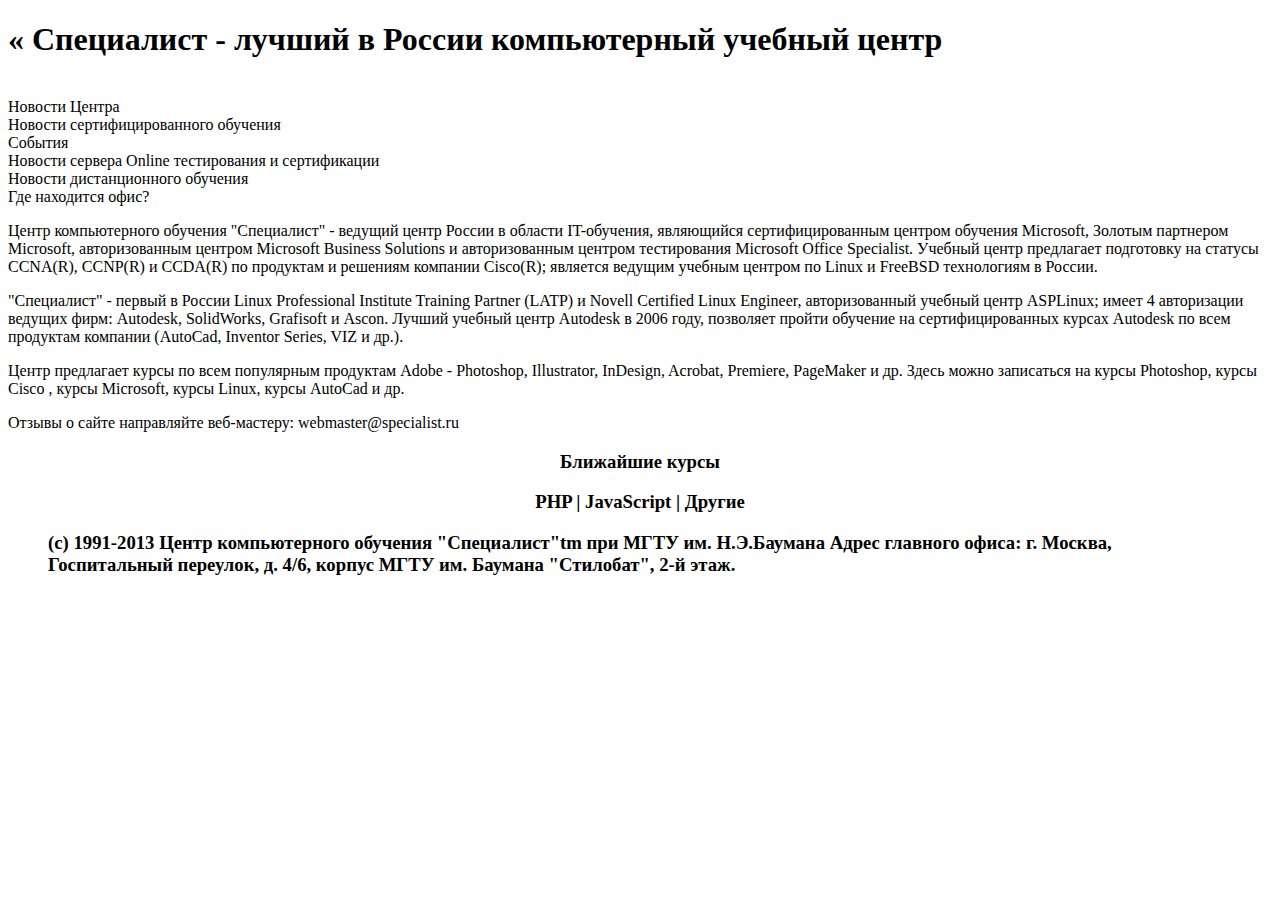
<file: HTML-16-05/index.html>
<!doctype html>
<html>
    <head>
        <title>Центр Компьютерного обучения Специалист</title>
        <meta charset="utf-8">
    </head>
    <body>

        <div class="container">
            <header>
        <h1 align="centr" > &#171; Специалист - лучший в России компьютерный учебный центр</h1>
            </header>
            <nav>
        <br>Новости Центра <!--(файл news.html)-->
<br>Новости сертифицированного обучения <!--(файл certificat.html)-->
<br>События <!--(файл events.html)-->
<br>Новости сервера Online тестирования и сертификации <!--(файл test.html)-->
<br>Новости дистанционного обучения <!--(файл distance.html)-->
<br>Где находится офис? <!--(нижняя часть документа)-->
            </nav>
            <article>
                <p>Центр компьютерного обучения "Специалист" - ведущий центр России в области IT-обучения, являющийся сертифицированным центром обучения Microsoft, Золотым партнером Microsoft, авторизованным центром Microsoft Business Solutions и авторизованным центром тестирования Microsoft Office Specialist. Учебный центр предлагает подготовку на статусы CCNA(R), CCNP(R) и CCDA(R) по продуктам и решениям компании Cisco(R); является ведущим учебным центром по Linux и FreeBSD технологиям в России.</p>

        <p>"Специалист" - первый в России Linux Professional Institute Training Partner (LATP) и Novell Certified Linux Engineer, авторизованный учебный центр ASPLinux; имеет 4 авторизации ведущих фирм: Autodesk, SolidWorks, Grafisoft и Ascon. Лучший учебный центр Autodesk в 2006 году, позволяет пройти обучение на сертифицированных курсах Autodesk по всем продуктам компании (AutoCad, Inventor Series, VIZ и др.).</p>

        <p>Центр предлагает курсы по всем популярным продуктам Adobe - Photoshop, Illustrator, InDesign, Acrobat, Premiere, PageMaker и др. Здесь можно записаться на курсы Photoshop, курсы Cisco , курсы Microsoft, курсы Linux, курсы AutoCad и др.</p>

        <div>Отзывы о сайте направляйте веб-мастеру: webmaster@specialist.ru</div>
            </article>
<footer>
<h3 align="center">Ближайшие курсы<h3>
    <div align="center">PHP | JavaScript | Другие</div>

<blockquote>(с) 1991-2013 Центр компьютерного обучения "Специалист"tm при МГТУ им. Н.Э.Баумана
    Адрес главного офиса: г. Москва, Госпитальный переулок, д. 4/6, корпус МГТУ им. Баумана "Стилобат", 2-й этаж.</blockquote>
    </footer>
    </div>
    </body>
</html>
</file>
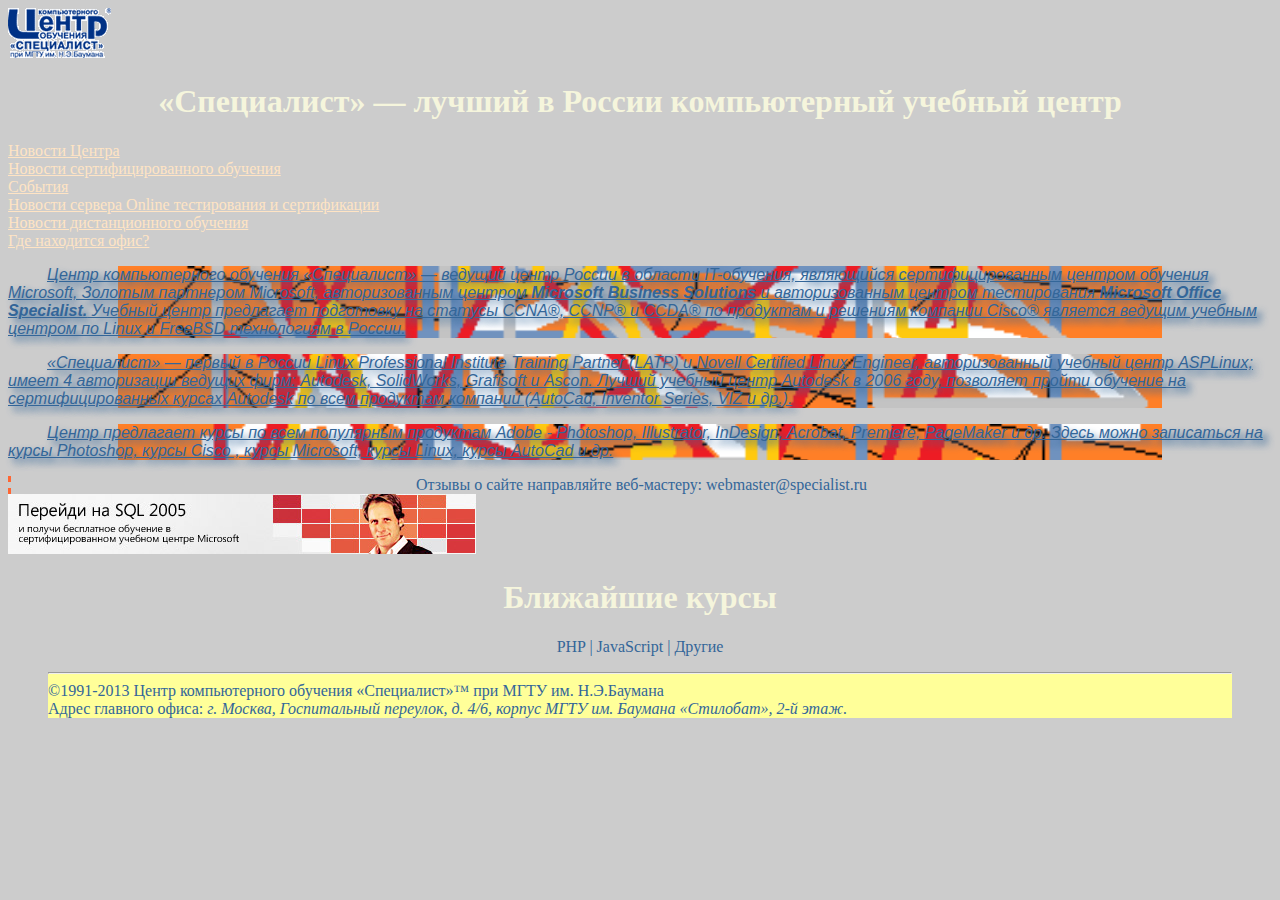
<file: HTML-16-05/labs/index.html>
<!doctype html>
<html>
    <head>
        <title>Центр Компьютерного обучения Специалист</title>
        <meta charset="utf-8">
        <link rel="stylesheet" href="style.css"/>
        <style>
            body{
           /* background:yellow;*/}
        </style>
    </head>
    <body>
        <a href="http://specialist.ru">
        <img src="imgs/logo.gif" alt="логотип" >
        </a>
        <div class="container">
            <header>
                <h1 align="center" > &#171;Специалист&#187; &mdash; лучший в России компьютерный учебный центр</h1>
            </header>
            <nav>
                <a href="content/news.html">Новости Центра</a><br>
                <a href="content/certificat.html">Новости сертифицированного обучения</a><br>
                <a href="content/events.html">События </a><br>
                <a href="content/test.html">Новости сервера Online 
                тестирования и сертификации </a><br>
                <a href="content/distance.html">Новости дистанционного обучения </a><br>
                <a href="#q1">Где находится офис? </a>
            </nav>
            <article>
                <p>Центр компьютерного обучения &#171;Специалист&#187;  &mdash; <ins>ведущий центр России</ins> в области IT-обучения, являющийся сертифицированным центром обучения Microsoft, Золотым партнером Microsoft, авторизованным центром <strong>Microsoft Business Solutions</strong> и авторизованным центром тестирования <strong>Microsoft Office Specialist.</strong> Учебный центр предлагает подготовку на статусы CCNA&reg;, CCNP&reg; и CCDA&reg; по продуктам и решениям компании Cisco&reg; является ведущим учебным центром по Linux и FreeBSD технологиям в России.</p>

                <p >&#171;Специалист&#187;  &mdash; первый в России Linux Professional Institute Training Partner (LATP) и Novell Certified Linux Engineer, авторизованный учебный центр ASPLinux; имеет 4 авторизации ведущих фирм: Autodesk, SolidWorks, Grafisoft и Ascon. Лучший учебный центр Autodesk в 2006 году, позволяет пройти обучение на сертифицированных курсах Autodesk по всем продуктам компании (AutoCad, Inventor Series, VIZ и др.).</p>

                <p>Центр предлагает курсы по всем популярным продуктам Adobe - Photoshop, Illustrator, InDesign, Acrobat, Premiere, PageMaker и др. Здесь можно записаться на курсы Photoshop, курсы Cisco , курсы Microsoft, курсы Linux, курсы AutoCad и др.</p>

                <div align="center" class="gladiolus" >Отзывы о сайте направляйте веб-мастеру: webmaster@specialist.ru</div>
            </article>
            <footer>
                <a href="http://specialist.ru">
                <img src="imgs/sql.jpg">
                </a>
                <h1 align="center">Ближайшие курсы</h1>
                <div align="center">PHP | JavaScript | Другие</div>
                <blockquote id="address"> 
                    <hr> 
                    &copy;1991-2013 Центр компьютерного обучения &#171;Специалист&#187;&trade; при МГТУ им. Н.Э.Баумана
                    <br> Адрес главного офиса:<cite>  г. Москва, Госпитальный переулок, д. 4/6, корпус МГТУ им. Баумана &#171;Стилобат&#187;, 2-й этаж.</cite>
                </blockquote>
            </footer>
        </div>
    </body>
</html>
</file>
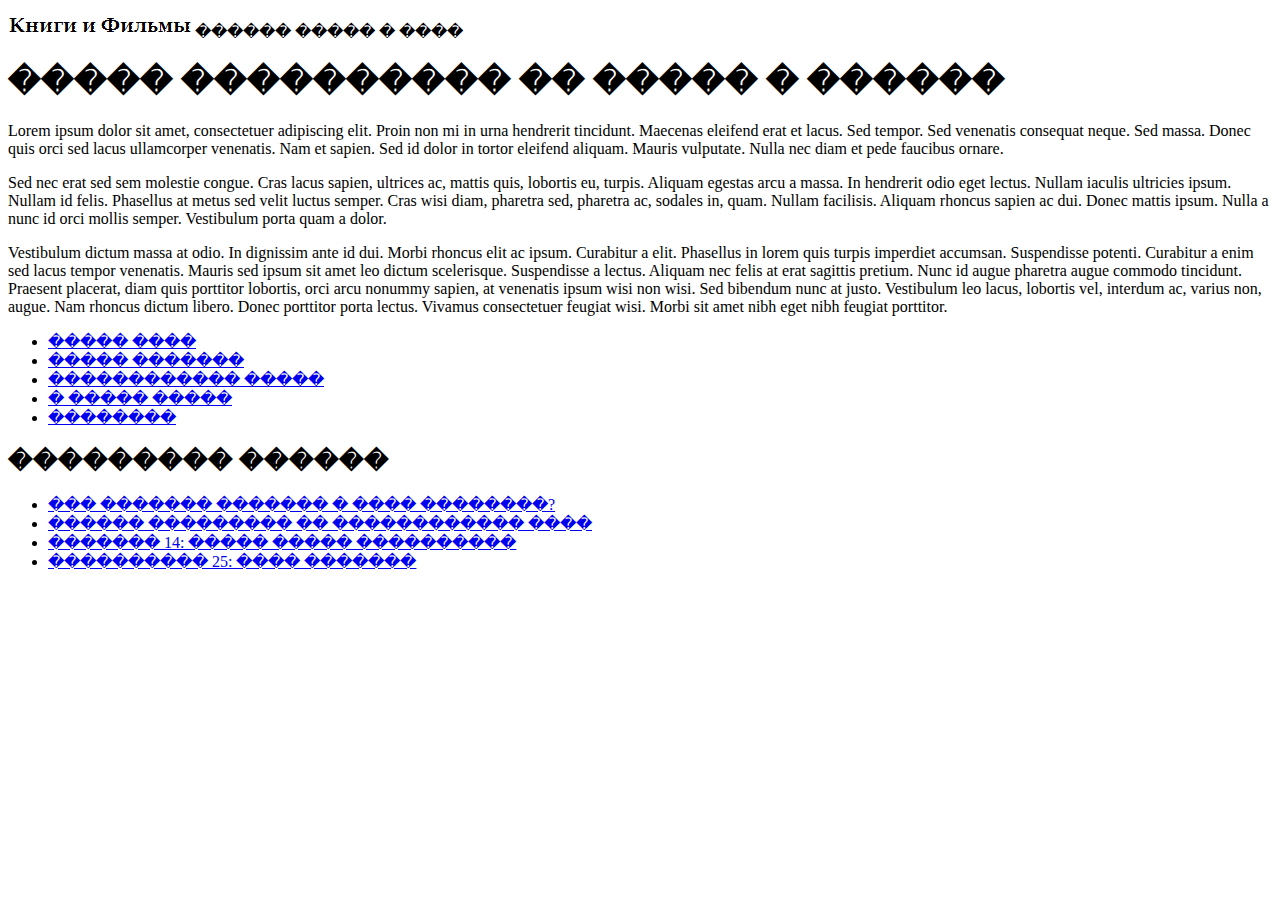
<file: HTML-16-05/demo/module-10/homework/index.html>
<!DOCTYPE HTML PUBLIC "-//W3C//DTD HTML 4.01//EN"
    "http://www.w3.org/TR/html4/strict.dtd">
<html>
<!-- 2 columns (menu left) -->
<head>
	<title>����� � ������ - ������ ����� � ����</title>
	<meta http-equiv="content-type"
		content="text/html; charset=utf-8">
	<style type="text/css">
		
	</style>
</head>
<body>
	<div>
		<img src="logo.gif" width="187" height="29" alt="����� � ������">������ ����� � ����
	</div>
	<div>
		<h1>����� ���������� �� ����� � ������</h1>
		<p>
		Lorem ipsum dolor sit amet, consectetuer adipiscing elit. Proin non mi in urna hendrerit tincidunt. Maecenas eleifend erat et lacus. Sed tempor. Sed venenatis consequat neque. Sed massa. Donec quis orci sed lacus ullamcorper venenatis. Nam et sapien. Sed id dolor in tortor eleifend aliquam. Mauris vulputate. Nulla nec diam et pede faucibus ornare.</p>
		<p>
		Sed nec erat sed sem molestie congue. Cras lacus sapien, ultrices ac, mattis quis, lobortis eu, turpis. Aliquam egestas arcu a massa. In hendrerit odio eget lectus. Nullam iaculis ultricies ipsum. Nullam id felis. Phasellus at metus sed velit luctus semper. Cras wisi diam, pharetra sed, pharetra ac, sodales in, quam. Nullam facilisis. Aliquam rhoncus sapien ac dui. Donec mattis ipsum. Nulla a nunc id orci mollis semper. Vestibulum porta quam a dolor.</p>
		<p>
		Vestibulum dictum massa at odio. In dignissim ante id dui. Morbi rhoncus elit ac ipsum. Curabitur a elit. Phasellus in lorem quis turpis imperdiet accumsan. Suspendisse potenti. Curabitur a enim sed lacus tempor venenatis. Mauris sed ipsum sit amet leo dictum scelerisque. Suspendisse a lectus. Aliquam nec felis at erat sagittis pretium. Nunc id augue pharetra augue commodo tincidunt. Praesent placerat, diam quis porttitor lobortis, orci arcu nonummy sapien, at venenatis ipsum wisi non wisi. Sed bibendum nunc at justo. Vestibulum leo lacus, lobortis vel, interdum ac, varius non, augue. Nam rhoncus dictum libero. Donec porttitor porta lectus. Vivamus consectetuer feugiat wisi. Morbi sit amet nibh eget nibh feugiat porttitor.</p>
	</div>
	<div>
		<ul>
			<li><a href="#">����� ����</a></li>
			<li><a href="#">����� �������</a></li>
			<li><a href="#">������������ �����</a></li>
			<li><a href="#">� ����� �����</a></li>
			<li><a href="#">��������</a></li>
		</ul>
		<h2>��������� ������</h2>
		<ul>
			<li><a href="#">��� ������� ������� � ���� ��������?</a></li>
			<li><a href="#">������ ��������� �� ������������ ����</a></li>
			<li><a href="#">������� 14: ����� ����� ����������</a></li>
			<li><a href="#">���������� 25: ���� �������</a></li>
		</ul>
	</div>
</body>
</html>
</file>
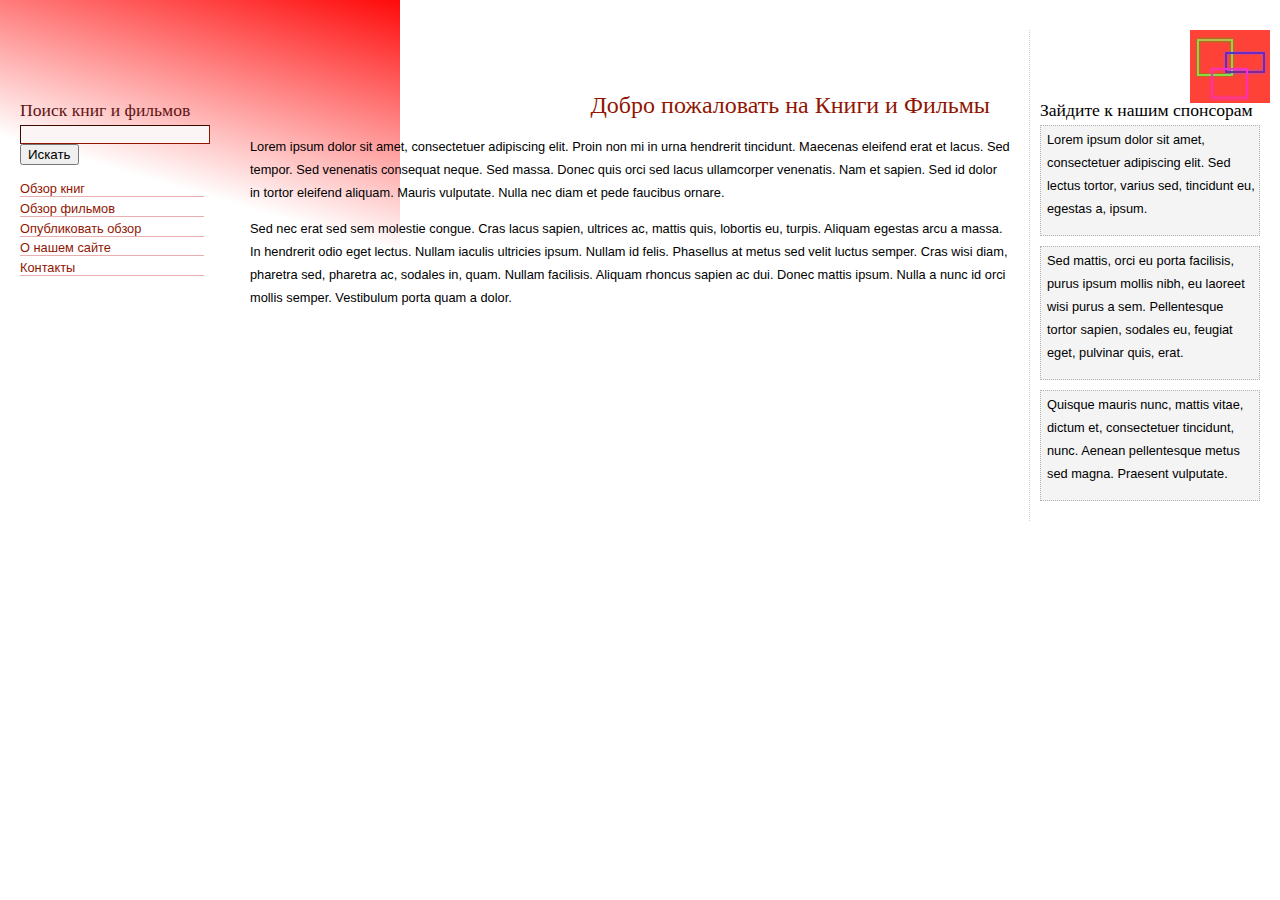
<file: HTML-16-05/demo/module-10/primer/index.html>
﻿<!DOCTYPE html>
<html>
<!-- 3 columns -->
<head>
	<title>Книги и Фильмы - обзоры всего и всея</title>
	<link rel="stylesheet" type="text/css" href="style.css" />
</head>
<body>
	<div id="content">
		<h1>Добро пожаловать на Книги и Фильмы</h1>
		<p>
		Lorem ipsum dolor sit amet, consectetuer adipiscing elit. Proin non mi in urna hendrerit tincidunt. Maecenas eleifend erat et lacus. Sed tempor. Sed venenatis consequat neque. Sed massa. Donec quis orci sed lacus ullamcorper venenatis. Nam et sapien. Sed id dolor in tortor eleifend aliquam. Mauris vulputate. Nulla nec diam et pede faucibus ornare.</p>
		<p>
		Sed nec erat sed sem molestie congue. Cras lacus sapien, ultrices ac, mattis quis, lobortis eu, turpis. Aliquam egestas arcu a massa. In hendrerit odio eget lectus. Nullam iaculis ultricies ipsum. Nullam id felis. Phasellus at metus sed velit luctus semper. Cras wisi diam, pharetra sed, pharetra ac, sodales in, quam. Nullam facilisis. Aliquam rhoncus sapien ac dui. Donec mattis ipsum. Nulla a nunc id orci mollis semper. Vestibulum porta quam a dolor.</p>
	</div>
	<div id="side1">
		<form method="post" action="" id="searchform">
		<h3><label for="keys">Поиск книг и фильмов</label></h3>
		<div>
			<input type="text" name="keys" id="keys" class="txt"><br>
			<input type="submit" value="Искать">
		</div>
		</form>	
		<ul>
			<li><a href="#">Обзор книг</a></li>
			<li><a href="#">Обзор фильмов</a></li>
			<li><a href="#">Опубликовать обзор</a></li>
			<li><a href="#">О нашем сайте</a></li>
			<li><a href="#">Контакты</a></li>
		</ul>	
	</div>
	<div id="side2">
		<h3>Зайдите к нашим спонсорам</h3>
		<div class="adbox">
			<p>
			Lorem ipsum dolor sit amet, consectetuer adipiscing elit. Sed lectus tortor, varius sed, tincidunt eu, egestas a, ipsum.</p>
		</div>
		<div class="adbox">
			<p>
			Sed mattis, orci eu porta facilisis, purus ipsum mollis nibh, eu laoreet wisi purus a sem. Pellentesque tortor sapien, sodales eu, feugiat eget, pulvinar quis, erat.  </p></div>
		<div class="adbox">
			<p>
			Quisque mauris nunc, mattis vitae, dictum et, consectetuer tincidunt, nunc. Aenean pellentesque metus sed magna. Praesent vulputate. </p>
		</div>
	</div>
</body>
</html>
</file>
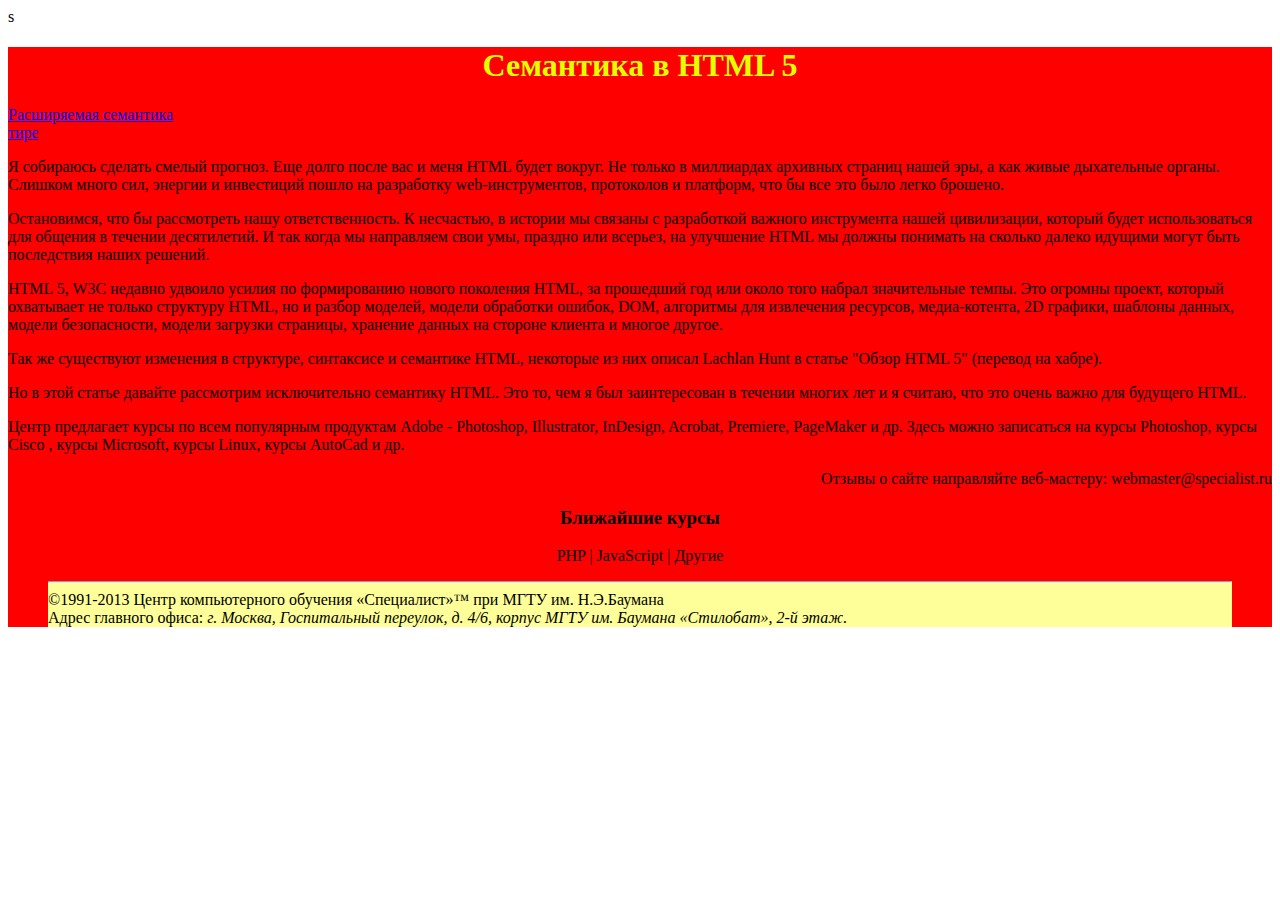
<file: day1/index2.html>
<!doctype html>
<html>
    <head>
        <title>Семантика в HTML 5 </title>
        <meta charset="utf-8">
        <link rel="stylesheet" href="c.css"/>s
    </head>
    <body>
        <div class="container">
            <header>
                <h1 align="center" > Семантика в HTML 5</h1>
            </header>
            <nav>
                <a href="index3.html">Расширяемая семантика</a><br>
                <a href="index4.html">тире</a><br>
            </nav>
            <article>
                <p>Я собираюсь сделать смелый прогноз. Еще долго после вас и меня HTML будет вокруг. Не только в миллиардах архивных страниц нашей эры, а как живые дыхательные органы. Слишком много сил, энергии и инвестиций пошло на разработку web-инструментов, протоколов и платформ, что бы все это было легко брошено.
                </p>

                <p>Остановимся, что бы рассмотреть нашу ответственность. К несчастью, в истории мы связаны с разработкой важного инструмента нашей цивилизации, который будет использоваться для общения в течении десятилетий. И так когда мы направляем свои умы, праздно или всерьез, на улучшение HTML мы должны понимать на сколько далеко идущими могут быть последствия наших решений.
                </p>
                <p>HTML 5, W3C недавно удвоило усилия по формированию нового поколения HTML, за прошедший год или около того набрал значительные темпы. Это огромны проект, который охватывает не только структуру HTML, но и разбор моделей, модели обработки ошибок, DOM, алгоритмы для извлечения ресурсов, медиа-котента, 2D графики, шаблоны данных, модели безопасности, модели загрузки страницы, хранение данных на стороне клиента и многое другое.
                </p>   
                <p>Так же существуют изменения в структуре, синтаксисе и семантике HTML, некоторые из них описал Lachlan Hunt в статье "Обзор HTML 5" (перевод на хабре).</p>   
                <p>Но в этой статье давайте рассмотрим исключительно семантику HTML. Это то, чем я был заинтересован в течении многих лет и я считаю, что это очень важно для будущего HTML.
                </p>

                <p>Центр предлагает курсы по всем популярным продуктам Adobe - Photoshop, Illustrator, InDesign, Acrobat, Premiere, PageMaker и др. Здесь можно записаться на курсы Photoshop, курсы Cisco , курсы Microsoft, курсы Linux, курсы AutoCad и др.</p>

                <div align="right" >Отзывы о сайте направляйте веб-мастеру: webmaster@specialist.ru</div>
            </article>
            <footer>
                <h3 align="center">Ближайшие курсы</h3>
                <div align="center">PHP | JavaScript | Другие</div>
                <blockquote id="address"> 
                    <hr> 
                    &copy;1991-2013 Центр компьютерного обучения &#171;Специалист&#187;&trade; при МГТУ им. Н.Э.Баумана
                    <br> Адрес главного офиса:<cite>  г. Москва, Госпитальный переулок, д. 4/6, корпус МГТУ им. Баумана &#171;Стилобат&#187;, 2-й этаж.</cite> 
                </blockquote>
            </footer>
        </div>
    </body>
</html>
</file>
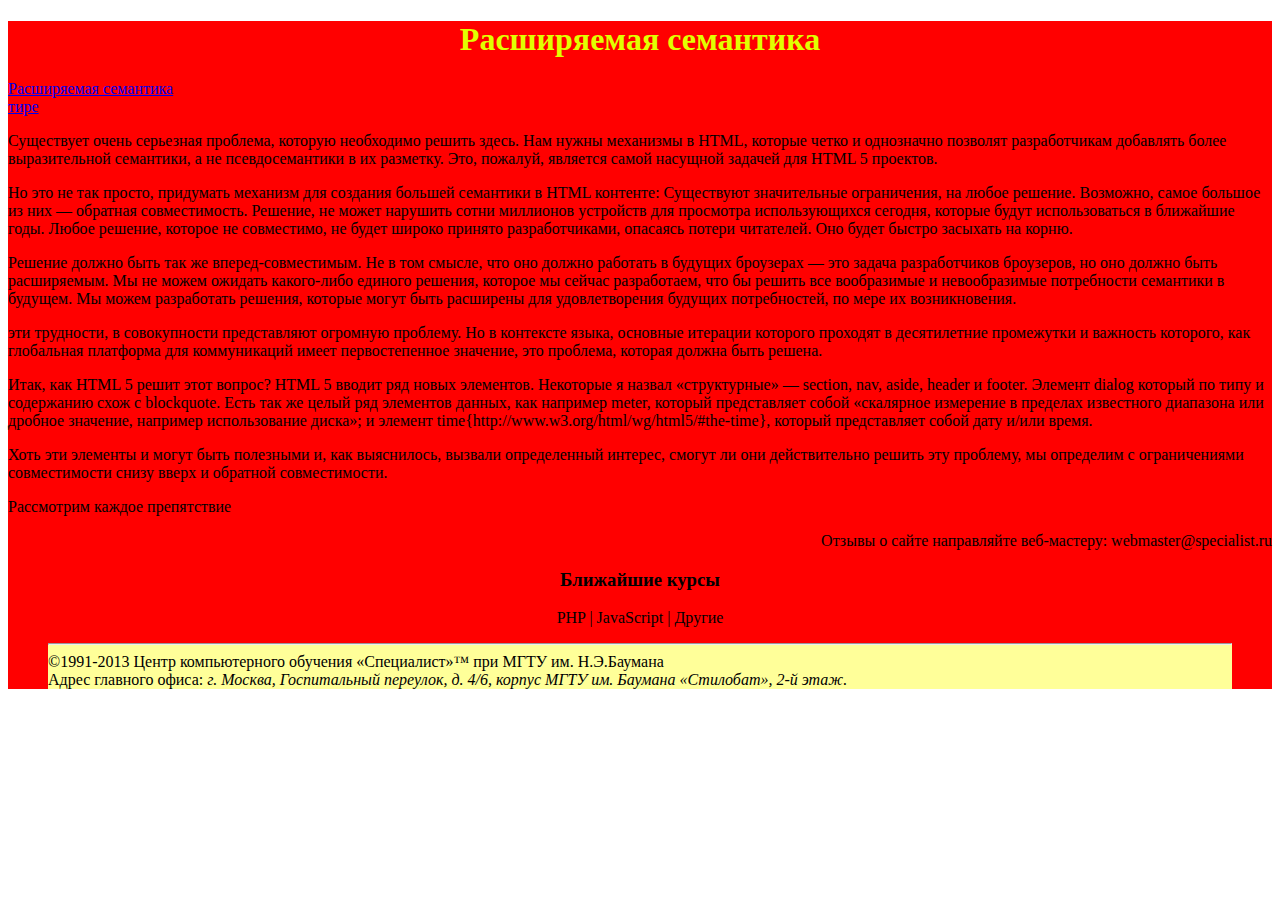
<file: day1/index3.html>
<!doctype html>
<html>
    <head>
        <title>Расширяемая семантика</title>
        <meta charset="utf-8">
        <link rel="stylesheet" href="c.css"/>
    </head>
    <body>
        <div class="container">
            <header>
                <h1 align="center" >Расширяемая семантика</h1>
            </header>
            <nav>
               <a href="index3.html">Расширяемая семантика</a><br>
                <a href="index4.html">тире</a><br>
            </nav>
            <article>
                <p>Существует очень серьезная проблема, которую необходимо решить здесь. Нам нужны механизмы в HTML, которые четко и однозначно позволят разработчикам добавлять более выразительной семантики, а не псевдосемантики в их разметку. Это, пожалуй, является самой насущной задачей для HTML 5 проектов.
                </p>
                <p>Но это не так просто, придумать механизм для создания большей семантики в HTML контенте: Существуют значительные ограничения, на любое решение. Возможно, самое большое из них — обратная совместимость. Решение, не может нарушить сотни миллионов устройств для просмотра использующихся сегодня, которые будут использоваться в ближайшие годы. Любое решение, которое не совместимо, не будет широко принято разработчиками, опасаясь потери читателей. Оно будет быстро засыхать на корню.
                </p>
                <p>Решение должно быть так же вперед-совместимым. Не в том смысле, что оно должно работать в будущих броузерах — это задача разработчиков броузеров, но оно должно быть расширяемым. Мы не можем ожидать какого-либо единого решения, которое мы сейчас разработаем, что бы решить все вообразимые и невообразимые потребности семантики в будущем. Мы можем разработать решения, которые могут быть расширены для удовлетворения будущих потребностей, по мере их возникновения.</p>
                <p>эти трудности, в совокупности представляют огромную проблему. Но в контексте языка, основные итерации которого проходят в десятилетние промежутки и важность которого, как глобальная платформа для коммуникаций имеет первостепенное значение, это проблема, которая должна быть решена.</p>
                <p>Итак, как HTML 5 решит этот вопрос? HTML 5 вводит ряд новых элементов. Некоторые я назвал «структурные» — section, nav, aside, header и footer. Элемент dialog который по типу и содержанию схож с blockquote. Есть так же целый ряд элементов данных, как например meter, который представляет собой «скалярное измерение в пределах известного диапазона или дробное значение, например использование диска»; и элемент time{http://www.w3.org/html/wg/html5/#the-time}, который представляет собой дату и/или время.</p>
                <p>Хоть эти элементы и могут быть полезными и, как выяснилось, вызвали определенный интерес, смогут ли они действительно решить эту проблему, мы определим с ограничениями совместимости снизу вверх и обратной совместимости.</p>
                <p>Рассмотрим каждое препятствие</p>


               

                <div align="right" >Отзывы о сайте направляйте веб-мастеру: webmaster@specialist.ru</div>
            </article>
            <footer>
                <h3 align="center">Ближайшие курсы</h3>
                <div align="center">PHP | JavaScript | Другие</div>
                <blockquote id="address"> 
                    <hr> 
                    &copy;1991-2013 Центр компьютерного обучения &#171;Специалист&#187;&trade; при МГТУ им. Н.Э.Баумана
                    <br> Адрес главного офиса:<cite>  г. Москва, Госпитальный переулок, д. 4/6, корпус МГТУ им. Баумана &#171;Стилобат&#187;, 2-й этаж.</cite> 
                </blockquote>
            </footer>
        </div>
    </body>
</html>
</file>
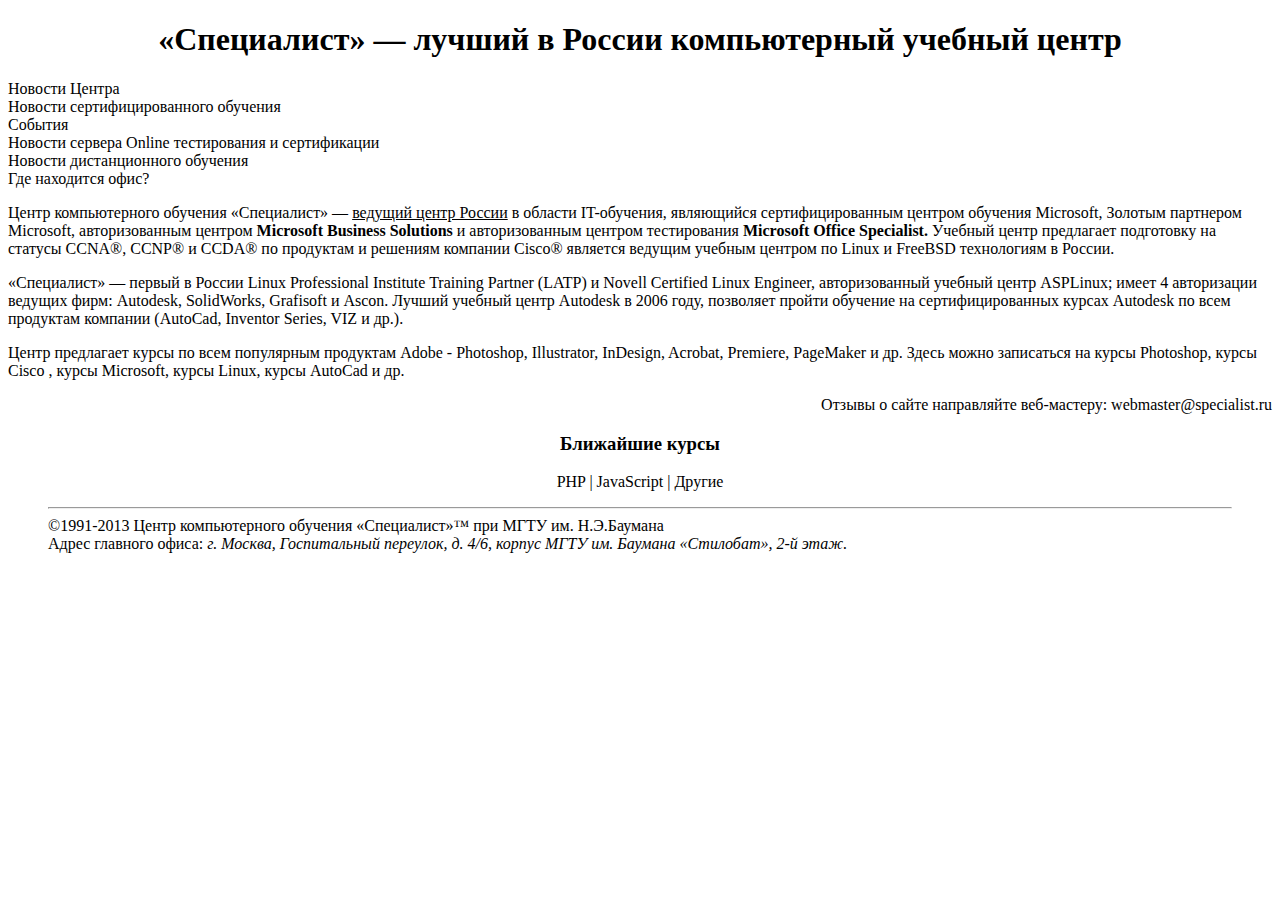
<file: HTML-16-05/labs/Центр Компьютерного обучения Специалист.html>
<!DOCTYPE html>
<!-- saved from url=(0037)file:///D:/HTML-16-05/labs/index.html -->
<html><head><meta http-equiv="Content-Type" content="text/html; charset=UTF-8">
        <title>Центр Компьютерного обучения Специалист</title>
        
    </head>
    <body>
        <div class="container">
            <header>
                <h1 align="center"> «Специалист» — лучший в России компьютерный учебный центр</h1>
            </header>
            <nav>
                Новости Центра <!--(файл news.html)--><br>
                Новости сертифицированного обучения <!--(файл certificat.html)--><br>
                События <!--(файл events.html)--><br>
                Новости сервера Online тестирования и сертификации <!--(файл test.html)--><br>
                Новости дистанционного обучения <!--(файл distance.html)--><br>
                Где находится офис? <!--(нижняя часть документа)-->
            </nav>
            <article>
                <p>Центр компьютерного обучения «Специалист»  — <ins>ведущий центр России</ins> в области IT-обучения, являющийся сертифицированным центром обучения Microsoft, Золотым партнером Microsoft, авторизованным центром <strong>Microsoft Business Solutions</strong> и авторизованным центром тестирования <strong>Microsoft Office Specialist.</strong> Учебный центр предлагает подготовку на статусы CCNA®, CCNP® и CCDA® по продуктам и решениям компании Cisco® является ведущим учебным центром по Linux и FreeBSD технологиям в России.</p>

                <p>«Специалист»  — первый в России Linux Professional Institute Training Partner (LATP) и Novell Certified Linux Engineer, авторизованный учебный центр ASPLinux; имеет 4 авторизации ведущих фирм: Autodesk, SolidWorks, Grafisoft и Ascon. Лучший учебный центр Autodesk в 2006 году, позволяет пройти обучение на сертифицированных курсах Autodesk по всем продуктам компании (AutoCad, Inventor Series, VIZ и др.).</p>

                <p>Центр предлагает курсы по всем популярным продуктам Adobe - Photoshop, Illustrator, InDesign, Acrobat, Premiere, PageMaker и др. Здесь можно записаться на курсы Photoshop, курсы Cisco , курсы Microsoft, курсы Linux, курсы AutoCad и др.</p>

                <div align="right">Отзывы о сайте направляйте веб-мастеру: webmaster@specialist.ru</div>
            </article>
            <footer>
                <h3 align="center">Ближайшие курсы</h3>
                <div align="center">PHP | JavaScript | Другие</div>
                <blockquote> 
                    <hr> 
                    ©1991-2013 Центр компьютерного обучения «Специалист»™ при МГТУ им. Н.Э.Баумана
                    <br> Адрес главного офиса:<cite>  г. Москва, Госпитальный переулок, д. 4/6, корпус МГТУ им. Баумана «Стилобат», 2-й этаж.</cite> 
                </blockquote>
            </footer>
        </div>
    
</body></html>
</file>
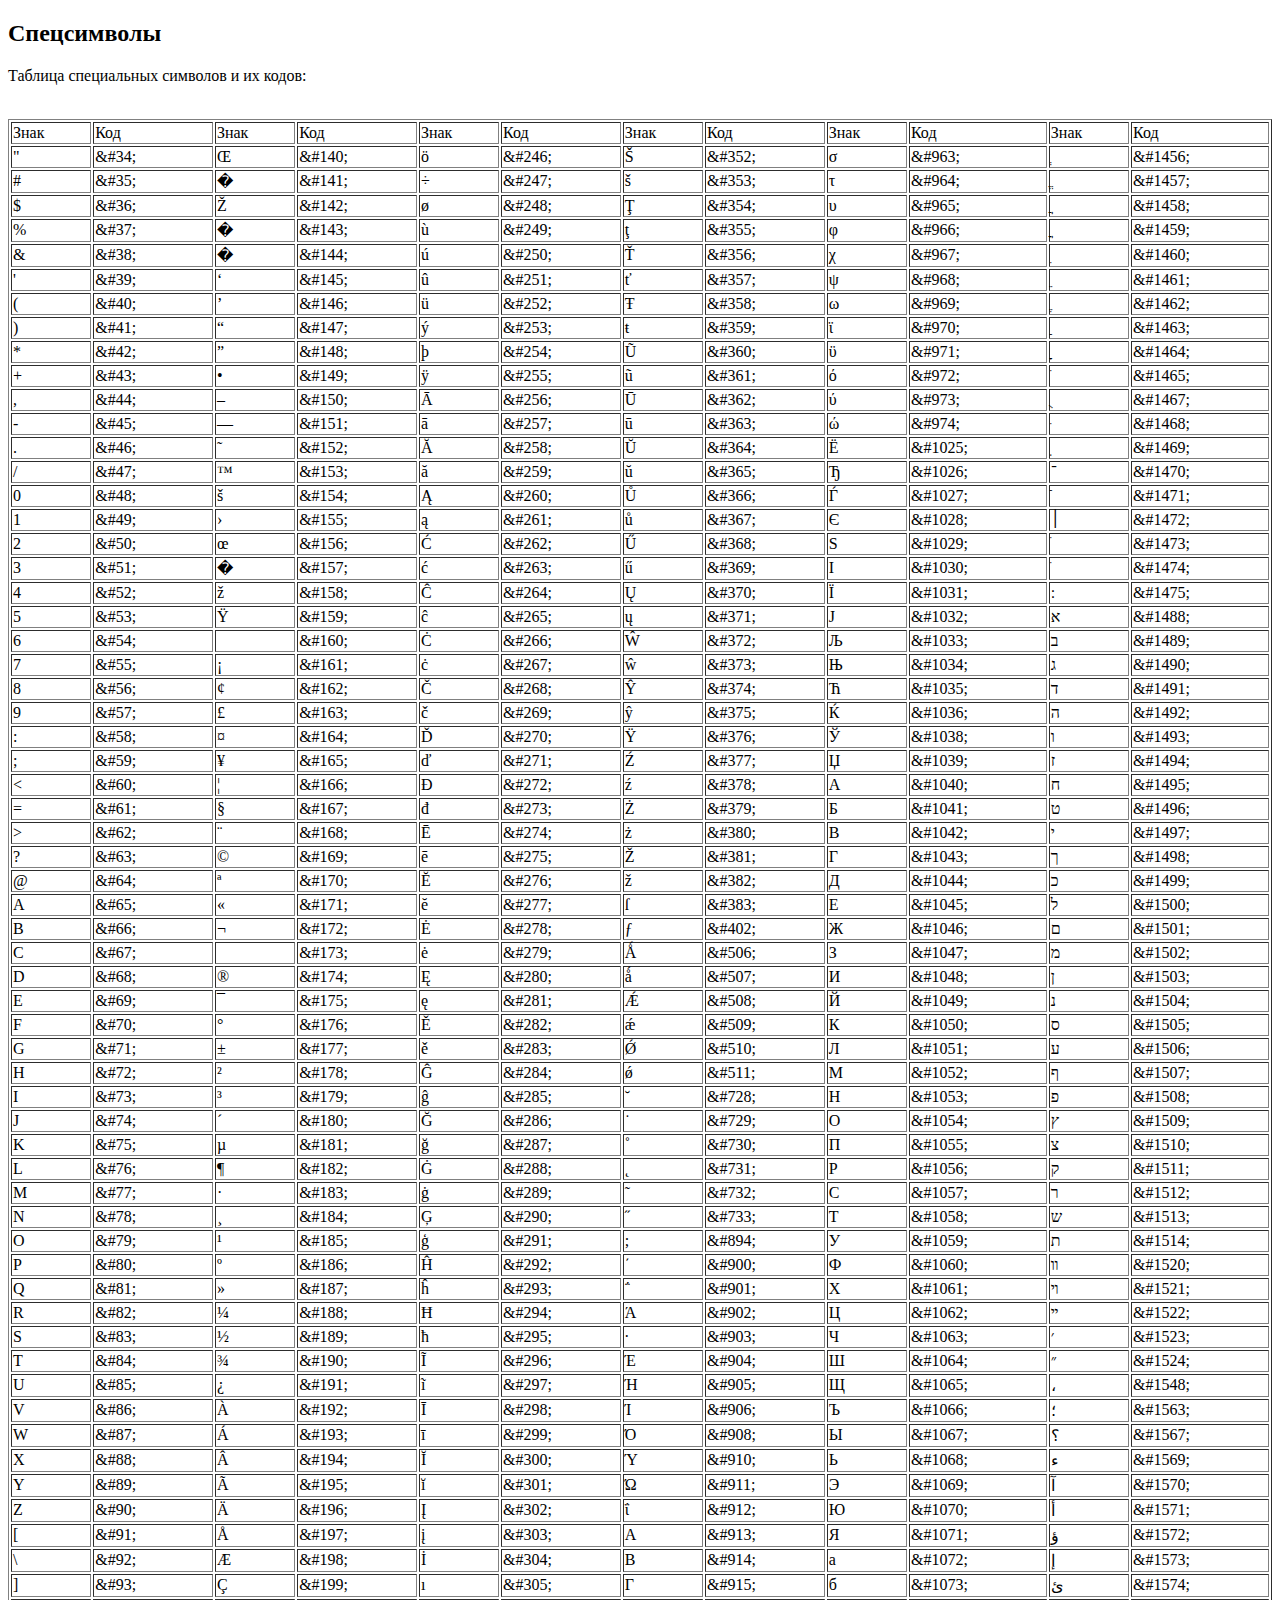
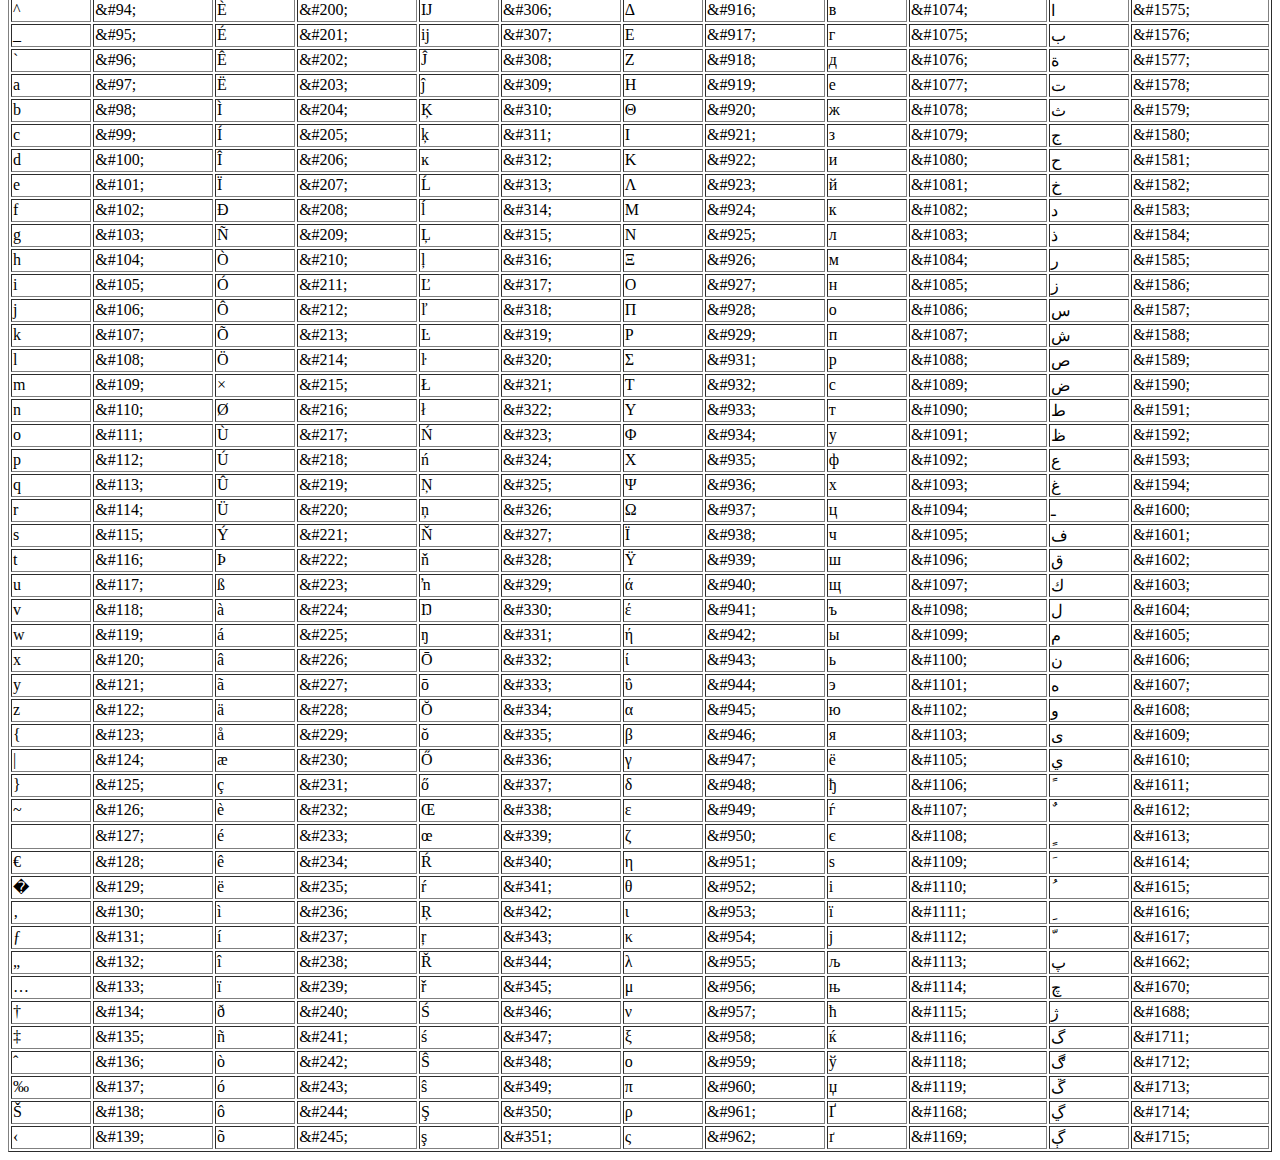
<file: HTML-16-05/demo/module-1/specsymbols.html>
<!DOCTYPE HTML PUBLIC "-//W3C//DTD HTML 4.01 Transitional//EN"
"http://www.w3.org/TR/html4/loose.dtd">
<html>
<head>
<meta http-equiv="Content-Type" content="text/html; charset=windows-1251">
<title>�����������</title>
</head>
<body>
<h2>�����������</h2>
<p>������� ����������� �������� � �� �����:<br>
    	<br>
</p>
<table width="100%" border=1>
	<tbody>
		<tr>
			<td>����</td>
			<td>���</td>
			<td>����</td>
			<td>���</td>
			<td>����</td>
			<td>���</td>
			<td>����</td>
			<td>���</td>
			<td>����</td>
			<td>���</td>
			<td>����</td>
			<td>���</td>
		</tr>
		<tr>
			<td>"</td>
			<td>&amp;#34;</td>
			<td>&OElig;</td>
			<td>&amp;#140;</td>
			<td>&ouml;</td>
			<td>&amp;#246;</td>
			<td>&Scaron;</td>
			<td>&amp;#352;</td>
			<td>&sigma;</td>
			<td>&amp;#963;</td>
			<td>&#1456;</td>
			<td>&amp;#1456; </td>
		</tr>
		<tr>
			<td>#</td>
			<td>&amp;#35;</td>
			<td>&#65533;</td>
			<td>&amp;#141;</td>
			<td>&divide;</td>
			<td>&amp;#247;</td>
			<td>&scaron;</td>
			<td>&amp;#353;</td>
			<td>&tau;</td>
			<td>&amp;#964;</td>
			<td>&#1457;</td>
			<td>&amp;#1457; </td>
		</tr>
		<tr>
			<td>$</td>
			<td>&amp;#36;</td>
			<td>&#381;</td>
			<td>&amp;#142;</td>
			<td>&oslash;</td>
			<td>&amp;#248;</td>
			<td>&#354;</td>
			<td>&amp;#354;</td>
			<td>&upsilon;</td>
			<td>&amp;#965;</td>
			<td>&#1458;</td>
			<td>&amp;#1458; </td>
		</tr>
		<tr>
			<td>%</td>
			<td>&amp;#37;</td>
			<td>&#65533;</td>
			<td>&amp;#143;</td>
			<td>&ugrave;</td>
			<td>&amp;#249;</td>
			<td>&#355;</td>
			<td>&amp;#355;</td>
			<td>&phi;</td>
			<td>&amp;#966;</td>
			<td>&#1459;</td>
			<td>&amp;#1459; </td>
		</tr>
		<tr>
			<td>&amp;</td>
			<td>&amp;#38;</td>
			<td>&#65533;</td>
			<td>&amp;#144;</td>
			<td>&uacute;</td>
			<td>&amp;#250;</td>
			<td>&#356;</td>
			<td>&amp;#356;</td>
			<td>&chi;</td>
			<td>&amp;#967;</td>
			<td>&#1460;</td>
			<td>&amp;#1460; </td>
		</tr>
		<tr>
			<td>'</td>
			<td>&amp;#39;</td>
			<td>&lsquo;</td>
			<td>&amp;#145;</td>
			<td>&ucirc;</td>
			<td>&amp;#251;</td>
			<td>&#357;</td>
			<td>&amp;#357;</td>
			<td>&psi;</td>
			<td>&amp;#968;</td>
			<td>&#1461;</td>
			<td>&amp;#1461; </td>
		</tr>
		<tr>
			<td>(</td>
			<td>&amp;#40;</td>
			<td>&rsquo;</td>
			<td>&amp;#146;</td>
			<td>&uuml;</td>
			<td>&amp;#252;</td>
			<td>&#358;</td>
			<td>&amp;#358;</td>
			<td>&omega;</td>
			<td>&amp;#969;</td>
			<td>&#1462;</td>
			<td>&amp;#1462; </td>
		</tr>
		<tr>
			<td>)</td>
			<td>&amp;#41;</td>
			<td>&ldquo;</td>
			<td>&amp;#147;</td>
			<td>&yacute;</td>
			<td>&amp;#253;</td>
			<td>&#359;</td>
			<td>&amp;#359;</td>
			<td>&#970;</td>
			<td>&amp;#970;</td>
			<td>&#1463;</td>
			<td>&amp;#1463; </td>
		</tr>
		<tr>
			<td>*</td>
			<td>&amp;#42;</td>
			<td>&rdquo;</td>
			<td>&amp;#148;</td>
			<td>&thorn;</td>
			<td>&amp;#254;</td>
			<td>&#360;</td>
			<td>&amp;#360;</td>
			<td>&#971;</td>
			<td>&amp;#971;</td>
			<td>&#1464;</td>
			<td>&amp;#1464; </td>
		</tr>
		<tr>
			<td>+</td>
			<td>&amp;#43;</td>
			<td>&bull;</td>
			<td>&amp;#149;</td>
			<td>&yuml;</td>
			<td>&amp;#255;</td>
			<td>&#361;</td>
			<td>&amp;#361;</td>
			<td>&#972;</td>
			<td>&amp;#972;</td>
			<td>&#1465;</td>
			<td>&amp;#1465; </td>
		</tr>
		<tr>
			<td>,</td>
			<td>&amp;#44;</td>
			<td>&ndash;</td>
			<td>&amp;#150;</td>
			<td>&#256;</td>
			<td>&amp;#256;</td>
			<td>&#362;</td>
			<td>&amp;#362;</td>
			<td>&#973;</td>
			<td>&amp;#973;</td>
			<td>&#1467;</td>
			<td>&amp;#1467; </td>
		</tr>
		<tr>
			<td>-</td>
			<td>&amp;#45;</td>
			<td>&mdash;</td>
			<td>&amp;#151;</td>
			<td>&#257;</td>
			<td>&amp;#257;</td>
			<td>&#363;</td>
			<td>&amp;#363;</td>
			<td>&#974;</td>
			<td>&amp;#974;</td>
			<td>&#1468;</td>
			<td>&amp;#1468; </td>
		</tr>
		<tr>
			<td>.</td>
			<td>&amp;#46;</td>
			<td>&tilde;</td>
			<td>&amp;#152;</td>
			<td>&#258;</td>
			<td>&amp;#258;</td>
			<td>&#364;</td>
			<td>&amp;#364;</td>
			<td>&#1025;</td>
			<td>&amp;#1025;</td>
			<td>&#1469;</td>
			<td>&amp;#1469; </td>
		</tr>
		<tr>
			<td>/</td>
			<td>&amp;#47;</td>
			<td>&trade;</td>
			<td>&amp;#153;</td>
			<td>&#259;</td>
			<td>&amp;#259;</td>
			<td>&#365;</td>
			<td>&amp;#365;</td>
			<td>&#1026;</td>
			<td>&amp;#1026;</td>
			<td>&#1470;</td>
			<td>&amp;#1470; </td>
		</tr>
		<tr>
			<td>0</td>
			<td>&amp;#48;</td>
			<td>&scaron;</td>
			<td>&amp;#154;</td>
			<td>&#260;</td>
			<td>&amp;#260;</td>
			<td>&#366;</td>
			<td>&amp;#366;</td>
			<td>&#1027;</td>
			<td>&amp;#1027;</td>
			<td>&#1471;</td>
			<td>&amp;#1471; </td>
		</tr>
		<tr>
			<td>1</td>
			<td>&amp;#49;</td>
			<td>&rsaquo;</td>
			<td>&amp;#155;</td>
			<td>&#261;</td>
			<td>&amp;#261;</td>
			<td>&#367;</td>
			<td>&amp;#367;</td>
			<td>&#1028;</td>
			<td>&amp;#1028;</td>
			<td>&#1472;</td>
			<td>&amp;#1472; </td>
		</tr>
		<tr>
			<td>2</td>
			<td>&amp;#50;</td>
			<td>&oelig;</td>
			<td>&amp;#156;</td>
			<td>&#262;</td>
			<td>&amp;#262;</td>
			<td>&#368;</td>
			<td>&amp;#368;</td>
			<td>&#1029;</td>
			<td>&amp;#1029;</td>
			<td>&#1473;</td>
			<td>&amp;#1473; </td>
		</tr>
		<tr>
			<td>3</td>
			<td>&amp;#51;</td>
			<td>&#65533;</td>
			<td>&amp;#157;</td>
			<td>&#263;</td>
			<td>&amp;#263;</td>
			<td>&#369;</td>
			<td>&amp;#369;</td>
			<td>&#1030;</td>
			<td>&amp;#1030;</td>
			<td>&#1474;</td>
			<td>&amp;#1474; </td>
		</tr>
		<tr>
			<td>4</td>
			<td>&amp;#52;</td>
			<td>&#382;</td>
			<td>&amp;#158;</td>
			<td>&#264;</td>
			<td>&amp;#264;</td>
			<td>&#370;</td>
			<td>&amp;#370;</td>
			<td>&#1031;</td>
			<td>&amp;#1031;</td>
			<td>&#1475;</td>
			<td>&amp;#1475; </td>
		</tr>
		<tr>
			<td>5</td>
			<td>&amp;#53;</td>
			<td>&Yuml;</td>
			<td>&amp;#159;</td>
			<td>&#265;</td>
			<td>&amp;#265;</td>
			<td>&#371;</td>
			<td>&amp;#371;</td>
			<td>&#1032;</td>
			<td>&amp;#1032;</td>
			<td>&#1488;</td>
			<td>&amp;#1488; </td>
		</tr>
		<tr>
			<td>6</td>
			<td>&amp;#54;</td>
			<td>&nbsp;</td>
			<td>&amp;#160;</td>
			<td>&#266;</td>
			<td>&amp;#266;</td>
			<td>&#372;</td>
			<td>&amp;#372;</td>
			<td>&#1033;</td>
			<td>&amp;#1033;</td>
			<td>&#1489;</td>
			<td>&amp;#1489; </td>
		</tr>
		<tr>
			<td>7</td>
			<td>&amp;#55;</td>
			<td>&iexcl;</td>
			<td>&amp;#161;</td>
			<td>&#267;</td>
			<td>&amp;#267;</td>
			<td>&#373;</td>
			<td>&amp;#373;</td>
			<td>&#1034;</td>
			<td>&amp;#1034;</td>
			<td>&#1490;</td>
			<td>&amp;#1490; </td>
		</tr>
		<tr>
			<td>8</td>
			<td>&amp;#56;</td>
			<td>&cent;</td>
			<td>&amp;#162;</td>
			<td>&#268;</td>
			<td>&amp;#268;</td>
			<td>&#374;</td>
			<td>&amp;#374;</td>
			<td>&#1035;</td>
			<td>&amp;#1035;</td>
			<td>&#1491;</td>
			<td>&amp;#1491; </td>
		</tr>
		<tr>
			<td>9</td>
			<td>&amp;#57;</td>
			<td>&pound;</td>
			<td>&amp;#163;</td>
			<td>&#269;</td>
			<td>&amp;#269;</td>
			<td>&#375;</td>
			<td>&amp;#375;</td>
			<td>&#1036;</td>
			<td>&amp;#1036;</td>
			<td>&#1492;</td>
			<td>&amp;#1492; </td>
		</tr>
		<tr>
			<td>:</td>
			<td>&amp;#58;</td>
			<td>&curren;</td>
			<td>&amp;#164;</td>
			<td>&#270;</td>
			<td>&amp;#270;</td>
			<td>&Yuml;</td>
			<td>&amp;#376;</td>
			<td>&#1038;</td>
			<td>&amp;#1038;</td>
			<td>&#1493;</td>
			<td>&amp;#1493; </td>
		</tr>
		<tr>
			<td>;</td>
			<td>&amp;#59;</td>
			<td>&yen;</td>
			<td>&amp;#165;</td>
			<td>&#271;</td>
			<td>&amp;#271;</td>
			<td>&#377;</td>
			<td>&amp;#377;</td>
			<td>&#1039;</td>
			<td>&amp;#1039;</td>
			<td>&#1494;</td>
			<td>&amp;#1494; </td>
		</tr>
		<tr>
			<td>&lt;</td>
			<td>&amp;#60;</td>
			<td>&brvbar;</td>
			<td>&amp;#166;</td>
			<td>&#272;</td>
			<td>&amp;#272;</td>
			<td>&#378;</td>
			<td>&amp;#378;</td>
			<td>&#1040;</td>
			<td>&amp;#1040;</td>
			<td>&#1495;</td>
			<td>&amp;#1495; </td>
		</tr>
		<tr>
			<td>=</td>
			<td>&amp;#61;</td>
			<td>&sect;</td>
			<td>&amp;#167;</td>
			<td>&#273;</td>
			<td>&amp;#273;</td>
			<td>&#379;</td>
			<td>&amp;#379;</td>
			<td>&#1041;</td>
			<td>&amp;#1041;</td>
			<td>&#1496;</td>
			<td>&amp;#1496; </td>
		</tr>
		<tr>
			<td>&gt;</td>
			<td>&amp;#62;</td>
			<td>&uml;</td>
			<td>&amp;#168;</td>
			<td>&#274;</td>
			<td>&amp;#274;</td>
			<td>&#380;</td>
			<td>&amp;#380;</td>
			<td>&#1042;</td>
			<td>&amp;#1042;</td>
			<td>&#1497;</td>
			<td>&amp;#1497; </td>
		</tr>
		<tr>
			<td>?</td>
			<td>&amp;#63;</td>
			<td>&copy;</td>
			<td>&amp;#169;</td>
			<td>&#275;</td>
			<td>&amp;#275;</td>
			<td>&#381;</td>
			<td>&amp;#381;</td>
			<td>&#1043;</td>
			<td>&amp;#1043;</td>
			<td>&#1498;</td>
			<td>&amp;#1498; </td>
		</tr>
		<tr>
			<td>@</td>
			<td>&amp;#64;</td>
			<td>&ordf;</td>
			<td>&amp;#170;</td>
			<td>&#276;</td>
			<td>&amp;#276;</td>
			<td>&#382;</td>
			<td>&amp;#382;</td>
			<td>&#1044;</td>
			<td>&amp;#1044;</td>
			<td>&#1499;</td>
			<td>&amp;#1499; </td>
		</tr>
		<tr>
			<td>A</td>
			<td>&amp;#65;</td>
			<td>&laquo;</td>
			<td>&amp;#171;</td>
			<td>&#277;</td>
			<td>&amp;#277;</td>
			<td>&#383;</td>
			<td>&amp;#383;</td>
			<td>&#1045;</td>
			<td>&amp;#1045;</td>
			<td>&#1500;</td>
			<td>&amp;#1500; </td>
		</tr>
		<tr>
			<td>B</td>
			<td>&amp;#66;</td>
			<td>&not;</td>
			<td>&amp;#172;</td>
			<td>&#278;</td>
			<td>&amp;#278;</td>
			<td>&fnof;</td>
			<td>&amp;#402;</td>
			<td>&#1046;</td>
			<td>&amp;#1046;</td>
			<td>&#1501;</td>
			<td>&amp;#1501; </td>
		</tr>
		<tr>
			<td>C</td>
			<td>&amp;#67;</td>
			<td>&shy;</td>
			<td>&amp;#173;</td>
			<td>&#279;</td>
			<td>&amp;#279;</td>
			<td>&#506;</td>
			<td>&amp;#506;</td>
			<td>&#1047;</td>
			<td>&amp;#1047;</td>
			<td>&#1502;</td>
			<td>&amp;#1502; </td>
		</tr>
		<tr>
			<td>D</td>
			<td>&amp;#68;</td>
			<td>&reg;</td>
			<td>&amp;#174;</td>
			<td>&#280;</td>
			<td>&amp;#280;</td>
			<td>&#507;</td>
			<td>&amp;#507;</td>
			<td>&#1048;</td>
			<td>&amp;#1048;</td>
			<td>&#1503;</td>
			<td>&amp;#1503; </td>
		</tr>
		<tr>
			<td>E</td>
			<td>&amp;#69;</td>
			<td>&macr;</td>
			<td>&amp;#175;</td>
			<td>&#281;</td>
			<td>&amp;#281;</td>
			<td>&#508;</td>
			<td>&amp;#508;</td>
			<td>&#1049;</td>
			<td>&amp;#1049;</td>
			<td>&#1504;</td>
			<td>&amp;#1504; </td>
		</tr>
		<tr>
			<td>F</td>
			<td>&amp;#70;</td>
			<td>&deg;</td>
			<td>&amp;#176;</td>
			<td>&#282;</td>
			<td>&amp;#282;</td>
			<td>&#509;</td>
			<td>&amp;#509;</td>
			<td>&#1050;</td>
			<td>&amp;#1050;</td>
			<td>&#1505;</td>
			<td>&amp;#1505; </td>
		</tr>
		<tr>
			<td>G</td>
			<td>&amp;#71;</td>
			<td>&plusmn;</td>
			<td>&amp;#177;</td>
			<td>&#283;</td>
			<td>&amp;#283;</td>
			<td>&#510;</td>
			<td>&amp;#510;</td>
			<td>&#1051;</td>
			<td>&amp;#1051;</td>
			<td>&#1506;</td>
			<td>&amp;#1506; </td>
		</tr>
		<tr>
			<td>H</td>
			<td>&amp;#72;</td>
			<td>&sup2;</td>
			<td>&amp;#178;</td>
			<td>&#284;</td>
			<td>&amp;#284;</td>
			<td>&#511;</td>
			<td>&amp;#511;</td>
			<td>&#1052;</td>
			<td>&amp;#1052;</td>
			<td>&#1507;</td>
			<td>&amp;#1507; </td>
		</tr>
		<tr>
			<td>I</td>
			<td>&amp;#73;</td>
			<td>&sup3;</td>
			<td>&amp;#179;</td>
			<td>&#285;</td>
			<td>&amp;#285;</td>
			<td>&#728;</td>
			<td>&amp;#728;</td>
			<td>&#1053;</td>
			<td>&amp;#1053;</td>
			<td>&#1508;</td>
			<td>&amp;#1508; </td>
		</tr>
		<tr>
			<td>J</td>
			<td>&amp;#74;</td>
			<td>&acute;</td>
			<td>&amp;#180;</td>
			<td>&#286;</td>
			<td>&amp;#286;</td>
			<td>&#729;</td>
			<td>&amp;#729;</td>
			<td>&#1054;</td>
			<td>&amp;#1054;</td>
			<td>&#1509;</td>
			<td>&amp;#1509; </td>
		</tr>
		<tr>
			<td>K</td>
			<td>&amp;#75;</td>
			<td>&micro;</td>
			<td>&amp;#181;</td>
			<td>&#287;</td>
			<td>&amp;#287;</td>
			<td>&#730;</td>
			<td>&amp;#730;</td>
			<td>&#1055;</td>
			<td>&amp;#1055;</td>
			<td>&#1510;</td>
			<td>&amp;#1510; </td>
		</tr>
		<tr>
			<td>L</td>
			<td>&amp;#76;</td>
			<td>&para;</td>
			<td>&amp;#182;</td>
			<td>&#288;</td>
			<td>&amp;#288;</td>
			<td>&#731;</td>
			<td>&amp;#731;</td>
			<td>&#1056;</td>
			<td>&amp;#1056;</td>
			<td>&#1511;</td>
			<td>&amp;#1511; </td>
		</tr>
		<tr>
			<td>M</td>
			<td>&amp;#77;</td>
			<td>&middot;</td>
			<td>&amp;#183;</td>
			<td>&#289;</td>
			<td>&amp;#289;</td>
			<td>&tilde;</td>
			<td>&amp;#732;</td>
			<td>&#1057;</td>
			<td>&amp;#1057;</td>
			<td>&#1512;</td>
			<td>&amp;#1512; </td>
		</tr>
		<tr>
			<td>N</td>
			<td>&amp;#78;</td>
			<td>&cedil;</td>
			<td>&amp;#184;</td>
			<td>&#290;</td>
			<td>&amp;#290;</td>
			<td>&#733;</td>
			<td>&amp;#733;</td>
			<td>&#1058;</td>
			<td>&amp;#1058;</td>
			<td>&#1513;</td>
			<td>&amp;#1513; </td>
		</tr>
		<tr>
			<td>O</td>
			<td>&amp;#79;</td>
			<td>&sup1;</td>
			<td>&amp;#185;</td>
			<td>&#291;</td>
			<td>&amp;#291;</td>
			<td>&#894;</td>
			<td>&amp;#894;</td>
			<td>&#1059;</td>
			<td>&amp;#1059;</td>
			<td>&#1514;</td>
			<td>&amp;#1514; </td>
		</tr>
		<tr>
			<td>P</td>
			<td>&amp;#80;</td>
			<td>&ordm;</td>
			<td>&amp;#186;</td>
			<td>&#292;</td>
			<td>&amp;#292;</td>
			<td>&#900;</td>
			<td>&amp;#900;</td>
			<td>&#1060;</td>
			<td>&amp;#1060;</td>
			<td>&#1520;</td>
			<td>&amp;#1520; </td>
		</tr>
		<tr>
			<td>Q</td>
			<td>&amp;#81;</td>
			<td>&raquo;</td>
			<td>&amp;#187;</td>
			<td>&#293;</td>
			<td>&amp;#293;</td>
			<td>&#901;</td>
			<td>&amp;#901;</td>
			<td>&#1061;</td>
			<td>&amp;#1061;</td>
			<td>&#1521;</td>
			<td>&amp;#1521; </td>
		</tr>
		<tr>
			<td>R</td>
			<td>&amp;#82;</td>
			<td>&frac14;</td>
			<td>&amp;#188;</td>
			<td>&#294;</td>
			<td>&amp;#294;</td>
			<td>&#902;</td>
			<td>&amp;#902;</td>
			<td>&#1062;</td>
			<td>&amp;#1062;</td>
			<td>&#1522;</td>
			<td>&amp;#1522; </td>
		</tr>
		<tr>
			<td>S</td>
			<td>&amp;#83;</td>
			<td>&frac12;</td>
			<td>&amp;#189;</td>
			<td>&#295;</td>
			<td>&amp;#295;</td>
			<td>&#903;</td>
			<td>&amp;#903;</td>
			<td>&#1063;</td>
			<td>&amp;#1063;</td>
			<td>&#1523;</td>
			<td>&amp;#1523; </td>
		</tr>
		<tr>
			<td>T</td>
			<td>&amp;#84;</td>
			<td>&frac34;</td>
			<td>&amp;#190;</td>
			<td>&#296;</td>
			<td>&amp;#296;</td>
			<td>&#904;</td>
			<td>&amp;#904;</td>
			<td>&#1064;</td>
			<td>&amp;#1064;</td>
			<td>&#1524;</td>
			<td>&amp;#1524; </td>
		</tr>
		<tr>
			<td>U</td>
			<td>&amp;#85;</td>
			<td>&iquest;</td>
			<td>&amp;#191;</td>
			<td>&#297;</td>
			<td>&amp;#297;</td>
			<td>&#905;</td>
			<td>&amp;#905;</td>
			<td>&#1065;</td>
			<td>&amp;#1065;</td>
			<td>&#1548;</td>
			<td>&amp;#1548; </td>
		</tr>
		<tr>
			<td>V</td>
			<td>&amp;#86;</td>
			<td>&Agrave;</td>
			<td>&amp;#192;</td>
			<td>&#298;</td>
			<td>&amp;#298;</td>
			<td>&#906;</td>
			<td>&amp;#906;</td>
			<td>&#1066;</td>
			<td>&amp;#1066;</td>
			<td>&#1563;</td>
			<td>&amp;#1563; </td>
		</tr>
		<tr>
			<td>W</td>
			<td>&amp;#87;</td>
			<td>&Aacute;</td>
			<td>&amp;#193;</td>
			<td>&#299;</td>
			<td>&amp;#299;</td>
			<td>&#908;</td>
			<td>&amp;#908;</td>
			<td>&#1067;</td>
			<td>&amp;#1067;</td>
			<td>&#1567;</td>
			<td>&amp;#1567; </td>
		</tr>
		<tr>
			<td>X</td>
			<td>&amp;#88;</td>
			<td>&Acirc;</td>
			<td>&amp;#194;</td>
			<td>&#300;</td>
			<td>&amp;#300;</td>
			<td>&#910;</td>
			<td>&amp;#910;</td>
			<td>&#1068;</td>
			<td>&amp;#1068;</td>
			<td>&#1569;</td>
			<td>&amp;#1569; </td>
		</tr>
		<tr>
			<td>Y</td>
			<td>&amp;#89;</td>
			<td>&Atilde;</td>
			<td>&amp;#195;</td>
			<td>&#301;</td>
			<td>&amp;#301;</td>
			<td>&#911;</td>
			<td>&amp;#911;</td>
			<td>&#1069;</td>
			<td>&amp;#1069;</td>
			<td>&#1570;</td>
			<td>&amp;#1570; </td>
		</tr>
		<tr>
			<td>Z</td>
			<td>&amp;#90;</td>
			<td>&Auml;</td>
			<td>&amp;#196;</td>
			<td>&#302;</td>
			<td>&amp;#302;</td>
			<td>&#912;</td>
			<td>&amp;#912;</td>
			<td>&#1070;</td>
			<td>&amp;#1070;</td>
			<td>&#1571;</td>
			<td>&amp;#1571; </td>
		</tr>
		<tr>
			<td>[</td>
			<td>&amp;#91;</td>
			<td>&Aring;</td>
			<td>&amp;#197;</td>
			<td>&#303;</td>
			<td>&amp;#303;</td>
			<td>&Alpha;</td>
			<td>&amp;#913;</td>
			<td>&#1071;</td>
			<td>&amp;#1071;</td>
			<td>&#1572;</td>
			<td>&amp;#1572; </td>
		</tr>
		<tr>
			<td>\</td>
			<td>&amp;#92;</td>
			<td>&AElig;</td>
			<td>&amp;#198;</td>
			<td>&#304;</td>
			<td>&amp;#304;</td>
			<td>&Beta;</td>
			<td>&amp;#914;</td>
			<td>&#1072;</td>
			<td>&amp;#1072;</td>
			<td>&#1573;</td>
			<td>&amp;#1573; </td>
		</tr>
		<tr>
			<td>]</td>
			<td>&amp;#93;</td>
			<td>&Ccedil;</td>
			<td>&amp;#199;</td>
			<td>&#305;</td>
			<td>&amp;#305;</td>
			<td>&Gamma;</td>
			<td>&amp;#915;</td>
			<td>&#1073;</td>
			<td>&amp;#1073;</td>
			<td>&#1574;</td>
			<td>&amp;#1574; </td>
		</tr>
		<tr>
			<td>^</td>
			<td>&amp;#94;</td>
			<td>&Egrave;</td>
			<td>&amp;#200;</td>
			<td>&#306;</td>
			<td>&amp;#306;</td>
			<td>&Delta;</td>
			<td>&amp;#916;</td>
			<td>&#1074;</td>
			<td>&amp;#1074;</td>
			<td>&#1575;</td>
			<td>&amp;#1575; </td>
		</tr>
		<tr>
			<td>_</td>
			<td>&amp;#95;</td>
			<td>&Eacute;</td>
			<td>&amp;#201;</td>
			<td>&#307;</td>
			<td>&amp;#307;</td>
			<td>&Epsilon;</td>
			<td>&amp;#917;</td>
			<td>&#1075;</td>
			<td>&amp;#1075;</td>
			<td>&#1576;</td>
			<td>&amp;#1576; </td>
		</tr>
		<tr>
			<td>`</td>
			<td>&amp;#96;</td>
			<td>&Ecirc;</td>
			<td>&amp;#202;</td>
			<td>&#308;</td>
			<td>&amp;#308;</td>
			<td>&Zeta;</td>
			<td>&amp;#918;</td>
			<td>&#1076;</td>
			<td>&amp;#1076;</td>
			<td>&#1577;</td>
			<td>&amp;#1577; </td>
		</tr>
		<tr>
			<td>a</td>
			<td>&amp;#97;</td>
			<td>&Euml;</td>
			<td>&amp;#203;</td>
			<td>&#309;</td>
			<td>&amp;#309;</td>
			<td>&Eta;</td>
			<td>&amp;#919;</td>
			<td>&#1077;</td>
			<td>&amp;#1077;</td>
			<td>&#1578;</td>
			<td>&amp;#1578; </td>
		</tr>
		<tr>
			<td>b</td>
			<td>&amp;#98;</td>
			<td>&Igrave;</td>
			<td>&amp;#204;</td>
			<td>&#310;</td>
			<td>&amp;#310;</td>
			<td>&Theta;</td>
			<td>&amp;#920;</td>
			<td>&#1078;</td>
			<td>&amp;#1078;</td>
			<td>&#1579;</td>
			<td>&amp;#1579; </td>
		</tr>
		<tr>
			<td>c</td>
			<td>&amp;#99;</td>
			<td>&Iacute;</td>
			<td>&amp;#205;</td>
			<td>&#311;</td>
			<td>&amp;#311;</td>
			<td>&Iota;</td>
			<td>&amp;#921;</td>
			<td>&#1079;</td>
			<td>&amp;#1079;</td>
			<td>&#1580;</td>
			<td>&amp;#1580; </td>
		</tr>
		<tr>
			<td>d</td>
			<td>&amp;#100;</td>
			<td>&Icirc;</td>
			<td>&amp;#206;</td>
			<td>&#312;</td>
			<td>&amp;#312;</td>
			<td>&Kappa;</td>
			<td>&amp;#922;</td>
			<td>&#1080;</td>
			<td>&amp;#1080;</td>
			<td>&#1581;</td>
			<td>&amp;#1581; </td>
		</tr>
		<tr>
			<td>e</td>
			<td>&amp;#101;</td>
			<td>&Iuml;</td>
			<td>&amp;#207;</td>
			<td>&#313;</td>
			<td>&amp;#313;</td>
			<td>&Lambda;</td>
			<td>&amp;#923;</td>
			<td>&#1081;</td>
			<td>&amp;#1081;</td>
			<td>&#1582;</td>
			<td>&amp;#1582; </td>
		</tr>
		<tr>
			<td>f</td>
			<td>&amp;#102;</td>
			<td>&ETH;</td>
			<td>&amp;#208;</td>
			<td>&#314;</td>
			<td>&amp;#314;</td>
			<td>&Mu;</td>
			<td>&amp;#924;</td>
			<td>&#1082;</td>
			<td>&amp;#1082;</td>
			<td>&#1583;</td>
			<td>&amp;#1583; </td>
		</tr>
		<tr>
			<td>g</td>
			<td>&amp;#103;</td>
			<td>&Ntilde;</td>
			<td>&amp;#209;</td>
			<td>&#315;</td>
			<td>&amp;#315;</td>
			<td>&Nu;</td>
			<td>&amp;#925;</td>
			<td>&#1083;</td>
			<td>&amp;#1083;</td>
			<td>&#1584;</td>
			<td>&amp;#1584; </td>
		</tr>
		<tr>
			<td>h</td>
			<td>&amp;#104;</td>
			<td>&Ograve;</td>
			<td>&amp;#210;</td>
			<td>&#316;</td>
			<td>&amp;#316;</td>
			<td>&Xi;</td>
			<td>&amp;#926;</td>
			<td>&#1084;</td>
			<td>&amp;#1084;</td>
			<td>&#1585;</td>
			<td>&amp;#1585; </td>
		</tr>
		<tr>
			<td>i</td>
			<td>&amp;#105;</td>
			<td>&Oacute;</td>
			<td>&amp;#211;</td>
			<td>&#317;</td>
			<td>&amp;#317;</td>
			<td>&Omicron;</td>
			<td>&amp;#927;</td>
			<td>&#1085;</td>
			<td>&amp;#1085;</td>
			<td>&#1586;</td>
			<td>&amp;#1586; </td>
		</tr>
		<tr>
			<td>j</td>
			<td>&amp;#106;</td>
			<td>&Ocirc;</td>
			<td>&amp;#212;</td>
			<td>&#318;</td>
			<td>&amp;#318;</td>
			<td>&Pi;</td>
			<td>&amp;#928;</td>
			<td>&#1086;</td>
			<td>&amp;#1086;</td>
			<td>&#1587;</td>
			<td>&amp;#1587; </td>
		</tr>
		<tr>
			<td>k</td>
			<td>&amp;#107;</td>
			<td>&Otilde;</td>
			<td>&amp;#213;</td>
			<td>&#319;</td>
			<td>&amp;#319;</td>
			<td>&Rho;</td>
			<td>&amp;#929;</td>
			<td>&#1087;</td>
			<td>&amp;#1087;</td>
			<td>&#1588;</td>
			<td>&amp;#1588; </td>
		</tr>
		<tr>
			<td>l</td>
			<td>&amp;#108;</td>
			<td>&Ouml;</td>
			<td>&amp;#214;</td>
			<td>&#320;</td>
			<td>&amp;#320;</td>
			<td>&Sigma;</td>
			<td>&amp;#931;</td>
			<td>&#1088;</td>
			<td>&amp;#1088;</td>
			<td>&#1589;</td>
			<td>&amp;#1589; </td>
		</tr>
		<tr>
			<td>m</td>
			<td>&amp;#109;</td>
			<td>&times;</td>
			<td>&amp;#215;</td>
			<td>&#321;</td>
			<td>&amp;#321;</td>
			<td>&Tau;</td>
			<td>&amp;#932;</td>
			<td>&#1089;</td>
			<td>&amp;#1089;</td>
			<td>&#1590;</td>
			<td>&amp;#1590; </td>
		</tr>
		<tr>
			<td>n</td>
			<td>&amp;#110;</td>
			<td>&Oslash;</td>
			<td>&amp;#216;</td>
			<td>&#322;</td>
			<td>&amp;#322;</td>
			<td>&Upsilon;</td>
			<td>&amp;#933;</td>
			<td>&#1090;</td>
			<td>&amp;#1090;</td>
			<td>&#1591;</td>
			<td>&amp;#1591; </td>
		</tr>
		<tr>
			<td>o</td>
			<td>&amp;#111;</td>
			<td>&Ugrave;</td>
			<td>&amp;#217;</td>
			<td>&#323;</td>
			<td>&amp;#323;</td>
			<td>&Phi;</td>
			<td>&amp;#934;</td>
			<td>&#1091;</td>
			<td>&amp;#1091;</td>
			<td>&#1592;</td>
			<td>&amp;#1592; </td>
		</tr>
		<tr>
			<td>p</td>
			<td>&amp;#112;</td>
			<td>&Uacute;</td>
			<td>&amp;#218;</td>
			<td>&#324;</td>
			<td>&amp;#324;</td>
			<td>&Chi;</td>
			<td>&amp;#935;</td>
			<td>&#1092;</td>
			<td>&amp;#1092;</td>
			<td>&#1593;</td>
			<td>&amp;#1593; </td>
		</tr>
		<tr>
			<td>q</td>
			<td>&amp;#113;</td>
			<td>&Ucirc;</td>
			<td>&amp;#219;</td>
			<td>&#325;</td>
			<td>&amp;#325;</td>
			<td>&Psi;</td>
			<td>&amp;#936;</td>
			<td>&#1093;</td>
			<td>&amp;#1093;</td>
			<td>&#1594;</td>
			<td>&amp;#1594; </td>
		</tr>
		<tr>
			<td>r</td>
			<td>&amp;#114;</td>
			<td>&Uuml;</td>
			<td>&amp;#220;</td>
			<td>&#326;</td>
			<td>&amp;#326;</td>
			<td>&Omega;</td>
			<td>&amp;#937;</td>
			<td>&#1094;</td>
			<td>&amp;#1094;</td>
			<td>&#1600;</td>
			<td>&amp;#1600; </td>
		</tr>
		<tr>
			<td>s</td>
			<td>&amp;#115;</td>
			<td>&Yacute;</td>
			<td>&amp;#221;</td>
			<td>&#327;</td>
			<td>&amp;#327;</td>
			<td>&#938;</td>
			<td>&amp;#938;</td>
			<td>&#1095;</td>
			<td>&amp;#1095;</td>
			<td>&#1601;</td>
			<td>&amp;#1601; </td>
		</tr>
		<tr>
			<td>t</td>
			<td>&amp;#116;</td>
			<td>&THORN;</td>
			<td>&amp;#222;</td>
			<td>&#328;</td>
			<td>&amp;#328;</td>
			<td>&#939;</td>
			<td>&amp;#939;</td>
			<td>&#1096;</td>
			<td>&amp;#1096;</td>
			<td>&#1602;</td>
			<td>&amp;#1602; </td>
		</tr>
		<tr>
			<td>u</td>
			<td>&amp;#117;</td>
			<td>&szlig;</td>
			<td>&amp;#223;</td>
			<td>&#329;</td>
			<td>&amp;#329;</td>
			<td>&#940;</td>
			<td>&amp;#940;</td>
			<td>&#1097;</td>
			<td>&amp;#1097;</td>
			<td>&#1603;</td>
			<td>&amp;#1603; </td>
		</tr>
		<tr>
			<td>v</td>
			<td>&amp;#118;</td>
			<td>&agrave;</td>
			<td>&amp;#224;</td>
			<td>&#330;</td>
			<td>&amp;#330;</td>
			<td>&#941;</td>
			<td>&amp;#941;</td>
			<td>&#1098;</td>
			<td>&amp;#1098;</td>
			<td>&#1604;</td>
			<td>&amp;#1604; </td>
		</tr>
		<tr>
			<td>w</td>
			<td>&amp;#119;</td>
			<td>&aacute;</td>
			<td>&amp;#225;</td>
			<td>&#331;</td>
			<td>&amp;#331;</td>
			<td>&#942;</td>
			<td>&amp;#942;</td>
			<td>&#1099;</td>
			<td>&amp;#1099;</td>
			<td>&#1605;</td>
			<td>&amp;#1605; </td>
		</tr>
		<tr>
			<td>x</td>
			<td>&amp;#120;</td>
			<td>&acirc;</td>
			<td>&amp;#226;</td>
			<td>&#332;</td>
			<td>&amp;#332;</td>
			<td>&#943;</td>
			<td>&amp;#943;</td>
			<td>&#1100;</td>
			<td>&amp;#1100;</td>
			<td>&#1606;</td>
			<td>&amp;#1606; </td>
		</tr>
		<tr>
			<td>y</td>
			<td>&amp;#121;</td>
			<td>&atilde;</td>
			<td>&amp;#227;</td>
			<td>&#333;</td>
			<td>&amp;#333;</td>
			<td>&#944;</td>
			<td>&amp;#944;</td>
			<td>&#1101;</td>
			<td>&amp;#1101;</td>
			<td>&#1607;</td>
			<td>&amp;#1607; </td>
		</tr>
		<tr>
			<td>z</td>
			<td>&amp;#122;</td>
			<td>&auml;</td>
			<td>&amp;#228;</td>
			<td>&#334;</td>
			<td>&amp;#334;</td>
			<td>&alpha;</td>
			<td>&amp;#945;</td>
			<td>&#1102;</td>
			<td>&amp;#1102;</td>
			<td>&#1608;</td>
			<td>&amp;#1608; </td>
		</tr>
		<tr>
			<td>{</td>
			<td>&amp;#123;</td>
			<td>&aring;</td>
			<td>&amp;#229;</td>
			<td>&#335;</td>
			<td>&amp;#335;</td>
			<td>&beta;</td>
			<td>&amp;#946;</td>
			<td>&#1103;</td>
			<td>&amp;#1103;</td>
			<td>&#1609;</td>
			<td>&amp;#1609; </td>
		</tr>
		<tr>
			<td>|</td>
			<td>&amp;#124;</td>
			<td>&aelig;</td>
			<td>&amp;#230;</td>
			<td>&#336;</td>
			<td>&amp;#336;</td>
			<td>&gamma;</td>
			<td>&amp;#947;</td>
			<td>&#1105;</td>
			<td>&amp;#1105;</td>
			<td>&#1610;</td>
			<td>&amp;#1610; </td>
		</tr>
		<tr>
			<td>}</td>
			<td>&amp;#125;</td>
			<td>&ccedil;</td>
			<td>&amp;#231;</td>
			<td>&#337;</td>
			<td>&amp;#337;</td>
			<td>&delta;</td>
			<td>&amp;#948;</td>
			<td>&#1106;</td>
			<td>&amp;#1106;</td>
			<td>&#1611;</td>
			<td>&amp;#1611; </td>
		</tr>
		<tr>
			<td>~</td>
			<td>&amp;#126;</td>
			<td>&egrave;</td>
			<td>&amp;#232;</td>
			<td>&OElig;</td>
			<td>&amp;#338;</td>
			<td>&epsilon;</td>
			<td>&amp;#949;</td>
			<td>&#1107;</td>
			<td>&amp;#1107;</td>
			<td>&#1612;</td>
			<td>&amp;#1612; </td>
		</tr>
		<tr>
			<td></td>
			<td>&amp;#127;</td>
			<td>&eacute;</td>
			<td>&amp;#233;</td>
			<td>&oelig;</td>
			<td>&amp;#339;</td>
			<td>&zeta;</td>
			<td>&amp;#950;</td>
			<td>&#1108;</td>
			<td>&amp;#1108;</td>
			<td>&#1613;</td>
			<td>&amp;#1613; </td>
		</tr>
		<tr>
			<td>&euro;</td>
			<td>&amp;#128;</td>
			<td>&ecirc;</td>
			<td>&amp;#234;</td>
			<td>&#340;</td>
			<td>&amp;#340;</td>
			<td>&eta;</td>
			<td>&amp;#951;</td>
			<td>&#1109;</td>
			<td>&amp;#1109;</td>
			<td>&#1614;</td>
			<td>&amp;#1614; </td>
		</tr>
		<tr>
			<td>&#65533;</td>
			<td>&amp;#129;</td>
			<td>&euml;</td>
			<td>&amp;#235;</td>
			<td>&#341;</td>
			<td>&amp;#341;</td>
			<td>&theta;</td>
			<td>&amp;#952;</td>
			<td>&#1110;</td>
			<td>&amp;#1110;</td>
			<td>&#1615;</td>
			<td>&amp;#1615; </td>
		</tr>
		<tr>
			<td>&sbquo;</td>
			<td>&amp;#130;</td>
			<td>&igrave;</td>
			<td>&amp;#236;</td>
			<td>&#342;</td>
			<td>&amp;#342;</td>
			<td>&iota;</td>
			<td>&amp;#953;</td>
			<td>&#1111;</td>
			<td>&amp;#1111;</td>
			<td>&#1616;</td>
			<td>&amp;#1616; </td>
		</tr>
		<tr>
			<td>&fnof;</td>
			<td>&amp;#131;</td>
			<td>&iacute;</td>
			<td>&amp;#237;</td>
			<td>&#343;</td>
			<td>&amp;#343;</td>
			<td>&kappa;</td>
			<td>&amp;#954;</td>
			<td>&#1112;</td>
			<td>&amp;#1112;</td>
			<td>&#1617;</td>
			<td>&amp;#1617; </td>
		</tr>
		<tr>
			<td>&bdquo;</td>
			<td>&amp;#132;</td>
			<td>&icirc;</td>
			<td>&amp;#238;</td>
			<td>&#344;</td>
			<td>&amp;#344;</td>
			<td>&lambda;</td>
			<td>&amp;#955;</td>
			<td>&#1113;</td>
			<td>&amp;#1113;</td>
			<td>&#1662;</td>
			<td>&amp;#1662; </td>
		</tr>
		<tr>
			<td>&hellip;</td>
			<td>&amp;#133;</td>
			<td>&iuml;</td>
			<td>&amp;#239;</td>
			<td>&#345;</td>
			<td>&amp;#345;</td>
			<td>&mu;</td>
			<td>&amp;#956;</td>
			<td>&#1114;</td>
			<td>&amp;#1114;</td>
			<td>&#1670;</td>
			<td>&amp;#1670; </td>
		</tr>
		<tr>
			<td>&dagger;</td>
			<td>&amp;#134;</td>
			<td>&eth;</td>
			<td>&amp;#240;</td>
			<td>&#346;</td>
			<td>&amp;#346;</td>
			<td>&nu;</td>
			<td>&amp;#957;</td>
			<td>&#1115;</td>
			<td>&amp;#1115;</td>
			<td>&#1688;</td>
			<td>&amp;#1688; </td>
		</tr>
		<tr>
			<td>&Dagger;</td>
			<td>&amp;#135;</td>
			<td>&ntilde;</td>
			<td>&amp;#241;</td>
			<td>&#347;</td>
			<td>&amp;#347;</td>
			<td>&xi;</td>
			<td>&amp;#958;</td>
			<td>&#1116;</td>
			<td>&amp;#1116;</td>
			<td>&#1711;</td>
			<td>&amp;#1711; </td>
		</tr>
		<tr>
			<td>&circ;</td>
			<td>&amp;#136;</td>
			<td>&ograve;</td>
			<td>&amp;#242;</td>
			<td>&#348;</td>
			<td>&amp;#348;</td>
			<td>&omicron;</td>
			<td>&amp;#959;</td>
			<td>&#1118;</td>
			<td>&amp;#1118;</td>
			<td>&#1712;</td>
			<td>&amp;#1712; </td>
		</tr>
		<tr>
			<td>&permil;</td>
			<td>&amp;#137;</td>
			<td>&oacute;</td>
			<td>&amp;#243;</td>
			<td>&#349;</td>
			<td>&amp;#349;</td>
			<td>&pi;</td>
			<td>&amp;#960;</td>
			<td>&#1119;</td>
			<td>&amp;#1119;</td>
			<td>&#1713;</td>
			<td>&amp;#1713; </td>
		</tr>
		<tr>
			<td>&Scaron;</td>
			<td>&amp;#138;</td>
			<td>&ocirc;</td>
			<td>&amp;#244;</td>
			<td>&#350;</td>
			<td>&amp;#350;</td>
			<td>&rho;</td>
			<td>&amp;#961;</td>
			<td>&#1168;</td>
			<td>&amp;#1168;</td>
			<td>&#1714;</td>
			<td>&amp;#1714; </td>
		</tr>
		<tr>
			<td>&lsaquo;</td>
			<td>&amp;#139;</td>
			<td>&otilde;</td>
			<td>&amp;#245;</td>
			<td>&#351;</td>
			<td>&amp;#351;</td>
			<td>&sigmaf;</td>
			<td>&amp;#962;</td>
			<td>&#1169;</td>
			<td>&amp;#1169;</td>
			<td>&#1715;</td>
			<td>&amp;#1715;</td>
		</tr>
	</tbody>
</table>
</body>
</html>
</file>
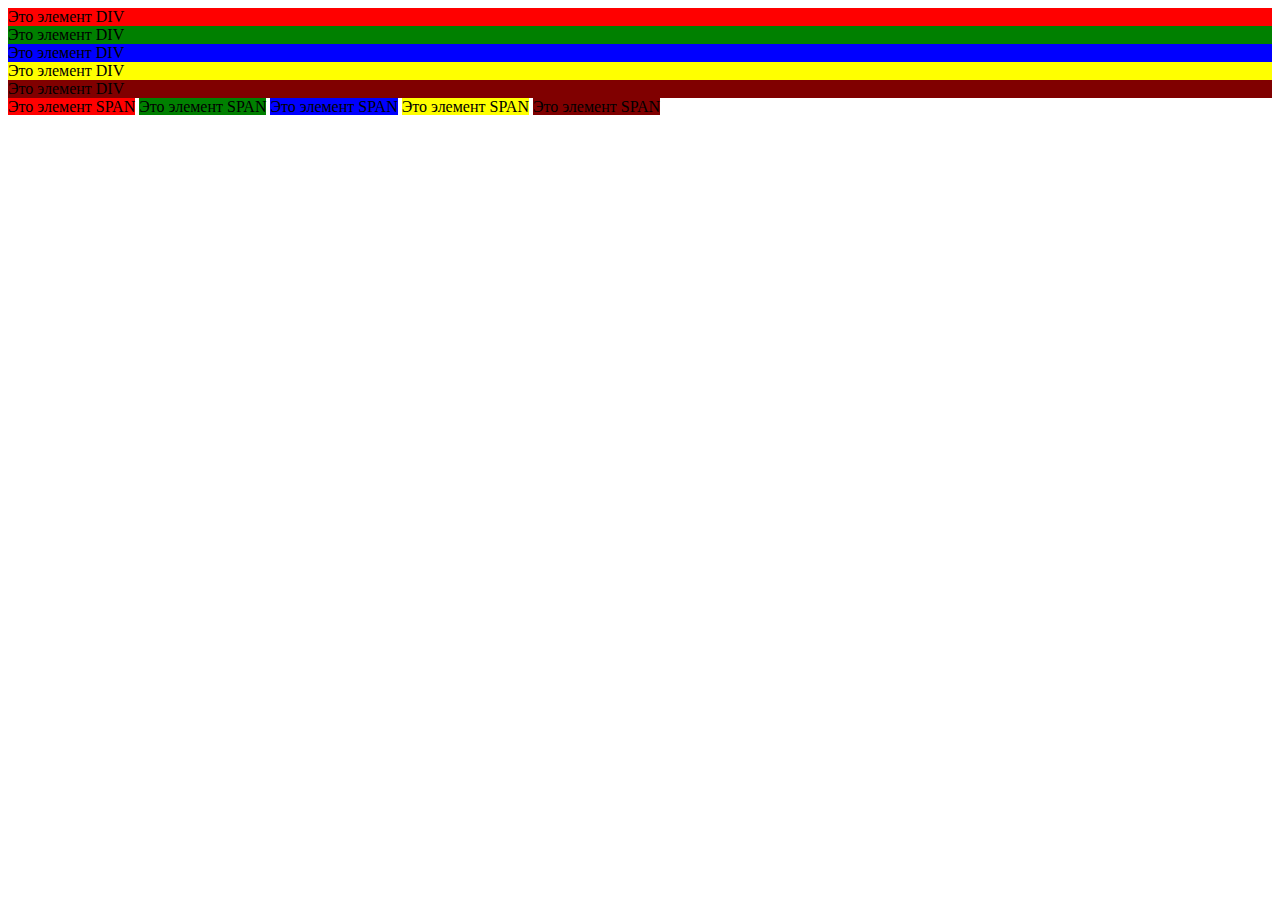
<file: HTML-16-05/demo/module-10/display.html>
﻿<!DOCTYPE html>
<html>
<head>
	<title>Использование стилей: display</title>
	<style type="text/css">
		.red{background:red}
		.green{background:green}
		.blue{background:blue}
		.yellow{background:yellow}
		.maroon{background:maroon}
	</style>
</head>
<body>
	<!-- DIV -->
	<div class="red">Это элемент DIV</div>
	<div class="green">Это элемент DIV</div>
	<div class="blue">Это элемент DIV</div>
	<div class="yellow">Это элемент DIV</div>
	<div class="maroon">Это элемент DIV</div>
	<!-- SPAN -->
	<span class="red">Это элемент SPAN</span>
	<span class="green">Это элемент SPAN</span>
	<span class="blue">Это элемент SPAN</span>
	<span class="yellow">Это элемент SPAN</span>
	<span class="maroon">Это элемент SPAN</span>
</body>
</html>
</file>
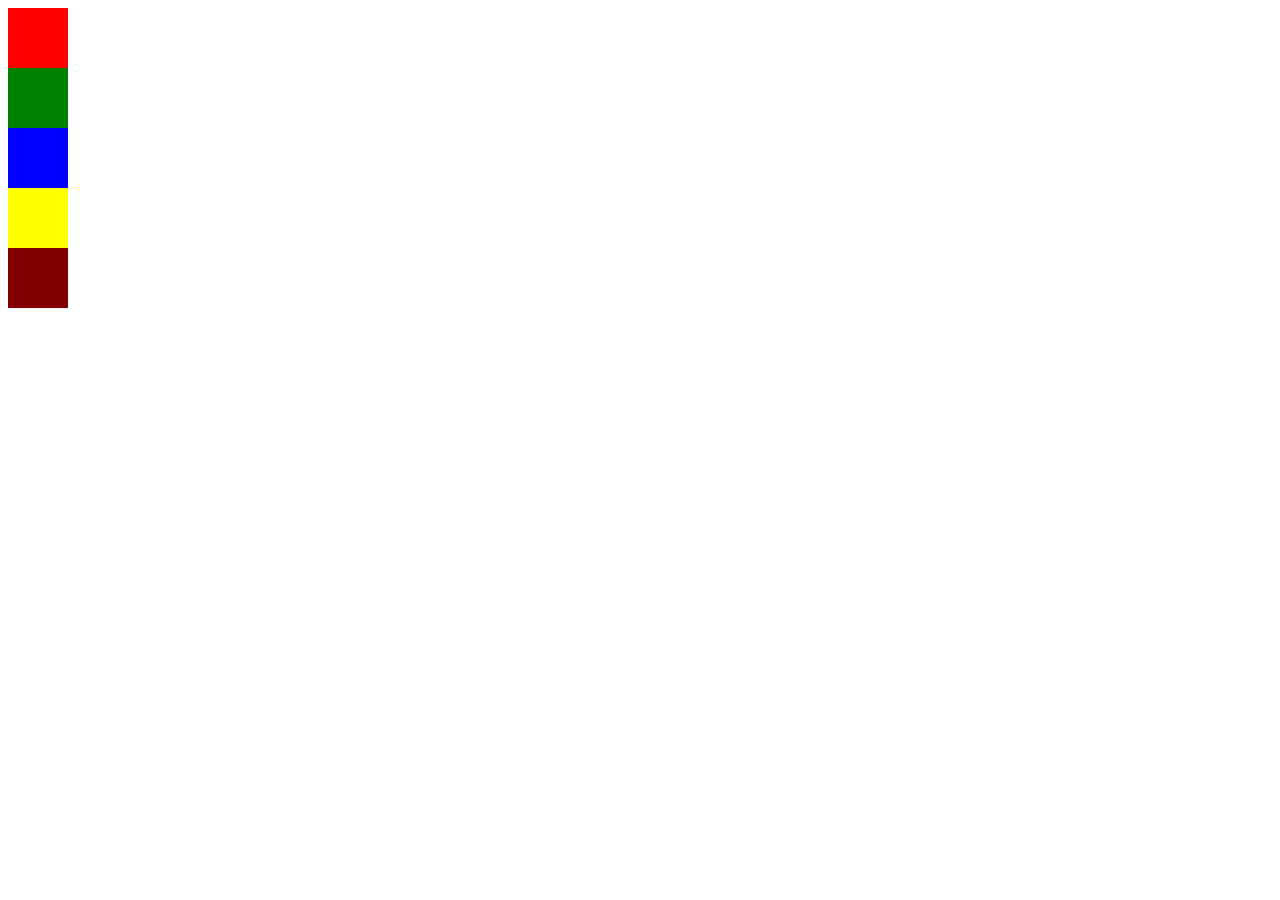
<file: HTML-16-05/demo/module-10/position.html>
﻿<!DOCTYPE html>
<html>
<head>
	<title>Использование стилей: позиционирование</title>
	<style type="text/css">
		#red{background:red}
		#green{background:green}
		#blue{background:blue}
		#yellow{background:yellow}
		#maroon{background:maroon}
		div{width:60px;height:60px}
	</style>
</head>
<body>
	<div id="red"></div>
	<div id="green"></div>
	<div id="blue"></div>
	<div id="yellow"></div>
	<div id="maroon"></div>
</body>
</html>
</file>
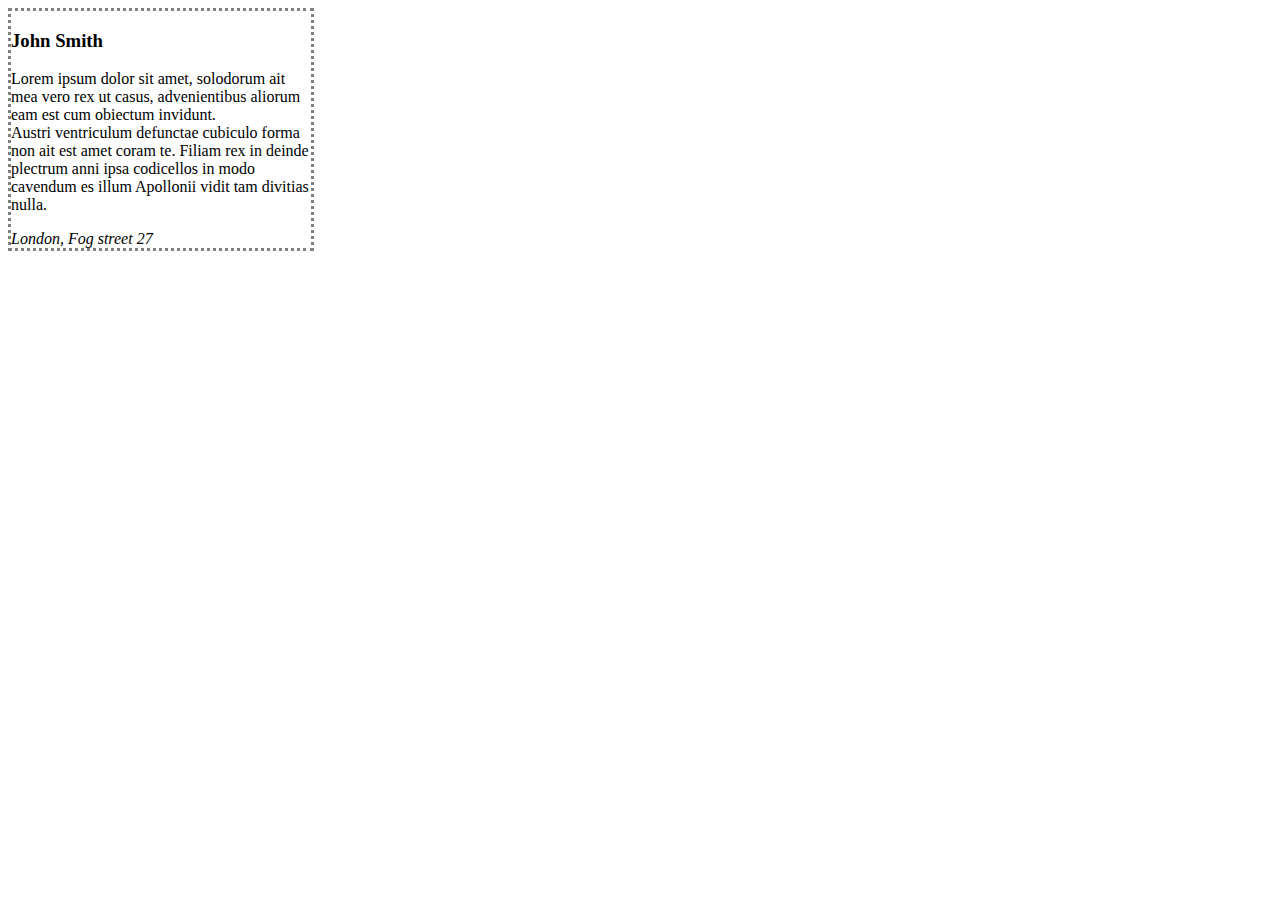
<file: HTML-16-05/demo/module-10/visitka.html>
﻿<!DOCTYPE html>
<html>
	<head>
		<title>Визитка</title>
		<style type="text/css">
			div{
				width: 300px;
				border: 3px dotted gray;
			}
		</style>
	</head>
	<body>
		<div>
			<h3>John Smith</h3>
			<p>Lorem ipsum dolor sit amet, solodorum ait mea vero rex ut casus, advenientibus aliorum eam est cum obiectum invidunt.<br> 
			Austri ventriculum defunctae cubiculo forma non ait est amet coram te. Filiam rex in deinde plectrum anni ipsa codicellos in modo cavendum es illum Apollonii vidit tam divitias nulla.</p>
			<address>London, Fog street 27</address>
		</div>
	</body>
</html>
</file>
<file: HTML-16-05/labs/style.css>
body{
     color:#369;
     background: #ccc
         }
h1,h3{
    color: beige
}
a{
    color:bisque
}
#address {
    background: #ff9;
}
.gladiolus {
    border-left: 3px dashed #f63;
}
 p{
    font-family:arial;
    font-size: 16px;
    font-weight:bold;
    font-weight: normal;
    font-style: italic;
    font-style: oblique;
    text-indent: 39px;
    letter-spacing: normal;
    line-height: normal;
    text-align: center;
    text-align: inherit;
     text-decoration: underline;
     text-shadow: 5px 5px 7px #369;
     background-image: url(%D0%91%D0%B5%D0%B7%D1%8B%D0%BC%D1%8F%D0%BD%D0%BD%D1%8B%D0%B9.png);
     background-repeat: repeat-x;
     background-repeat:repeat-y;
     background-repeat: space;
     background-attachment: fixed;
     background-position: center;
     background-size: contain;
    }
</file>
<file: HTML-16-05/demo/module-10/primer/style.css>
body {
	margin: 0;
	padding: 0;
	background-image: url(logo_bg.jpg);
	background-repeat: no-repeat;
	background-color: #FFFFFF;
}
p {
	font: 80%/1.8em Verdana, Geneva, Arial, Helvetica, sans-serif;
	padding-top: 0;
	margin-top: 0;
}
form {
	margin: 0;
	padding: 0;
}
#content {
	margin: 66px 260px 0px 240px;
	padding: 10px; 
}
#content h1 {
	text-align: right;
	padding-right: 20px;
	font: 150% Georgia, "Times New Roman", Times, serif;
	color: #901602;
}
#side1 {
	position: absolute;
	width: 200px;
	top: 30px;
	left: 10px;
	padding: 70px 10px 10px 10px;
}
#side2 {
	position: absolute;
	width: 220px;
	top: 30px;
	right: 10px;
	padding: 70px 10px 10px 10px;
	border-left: 1px dotted #cccccc;
	background-image: url(logo-small.jpg);
	background-position: top right;
	background-repeat: no-repeat;
}
#side2 h3 {
	font: 110% Georgia, "Times New Roman", Times, serif;
	margin: 0;
	padding-bottom: 4px;
}
.adbox {
	padding: 2px 4px 2px 6px;
	margin: 0 0 10px 0;
	border: 1px dotted #B1B1B1;
	background-color: #F4F4F4;
}
#side1 h3 {
	font: 110% Georgia, "Times New Roman", Times, serif;
	color: #621313;
	background-color: transparent;
	margin: 0;
	padding-bottom: 4px;
}
#side1 .txt {
	width: 184px;
	background-color: #FCF5F5;
	border: 1px inset #901602;
}
#side1 ul {
	list-style: none;
	margin-left: 0;
	padding-left: 0;
	width: 184px;
}
#side1 li {
	font: 80% Verdana, Geneva, Arial, Helvetica, sans-serif;
	margin-bottom: 0.3em;
	border-bottom: 1px solid #E7AFAF;
}
#side1 a:link, #side1 a:visited {
	text-decoration: none;
	color: #901602;
	background-color: transparent;
}
#side1 a:hover {
	color: #621313;
}
</file>
<file: day1/c.css>
h1 {
    color: blue;
    color: #FFFF00;
    color: rgb(225,255,0)
        
}
#address {
    background: #ff9;
}
.gladiolus {
    border-left: 3px dashed green;
    
}
.container {
    background: red;
}
</file>
